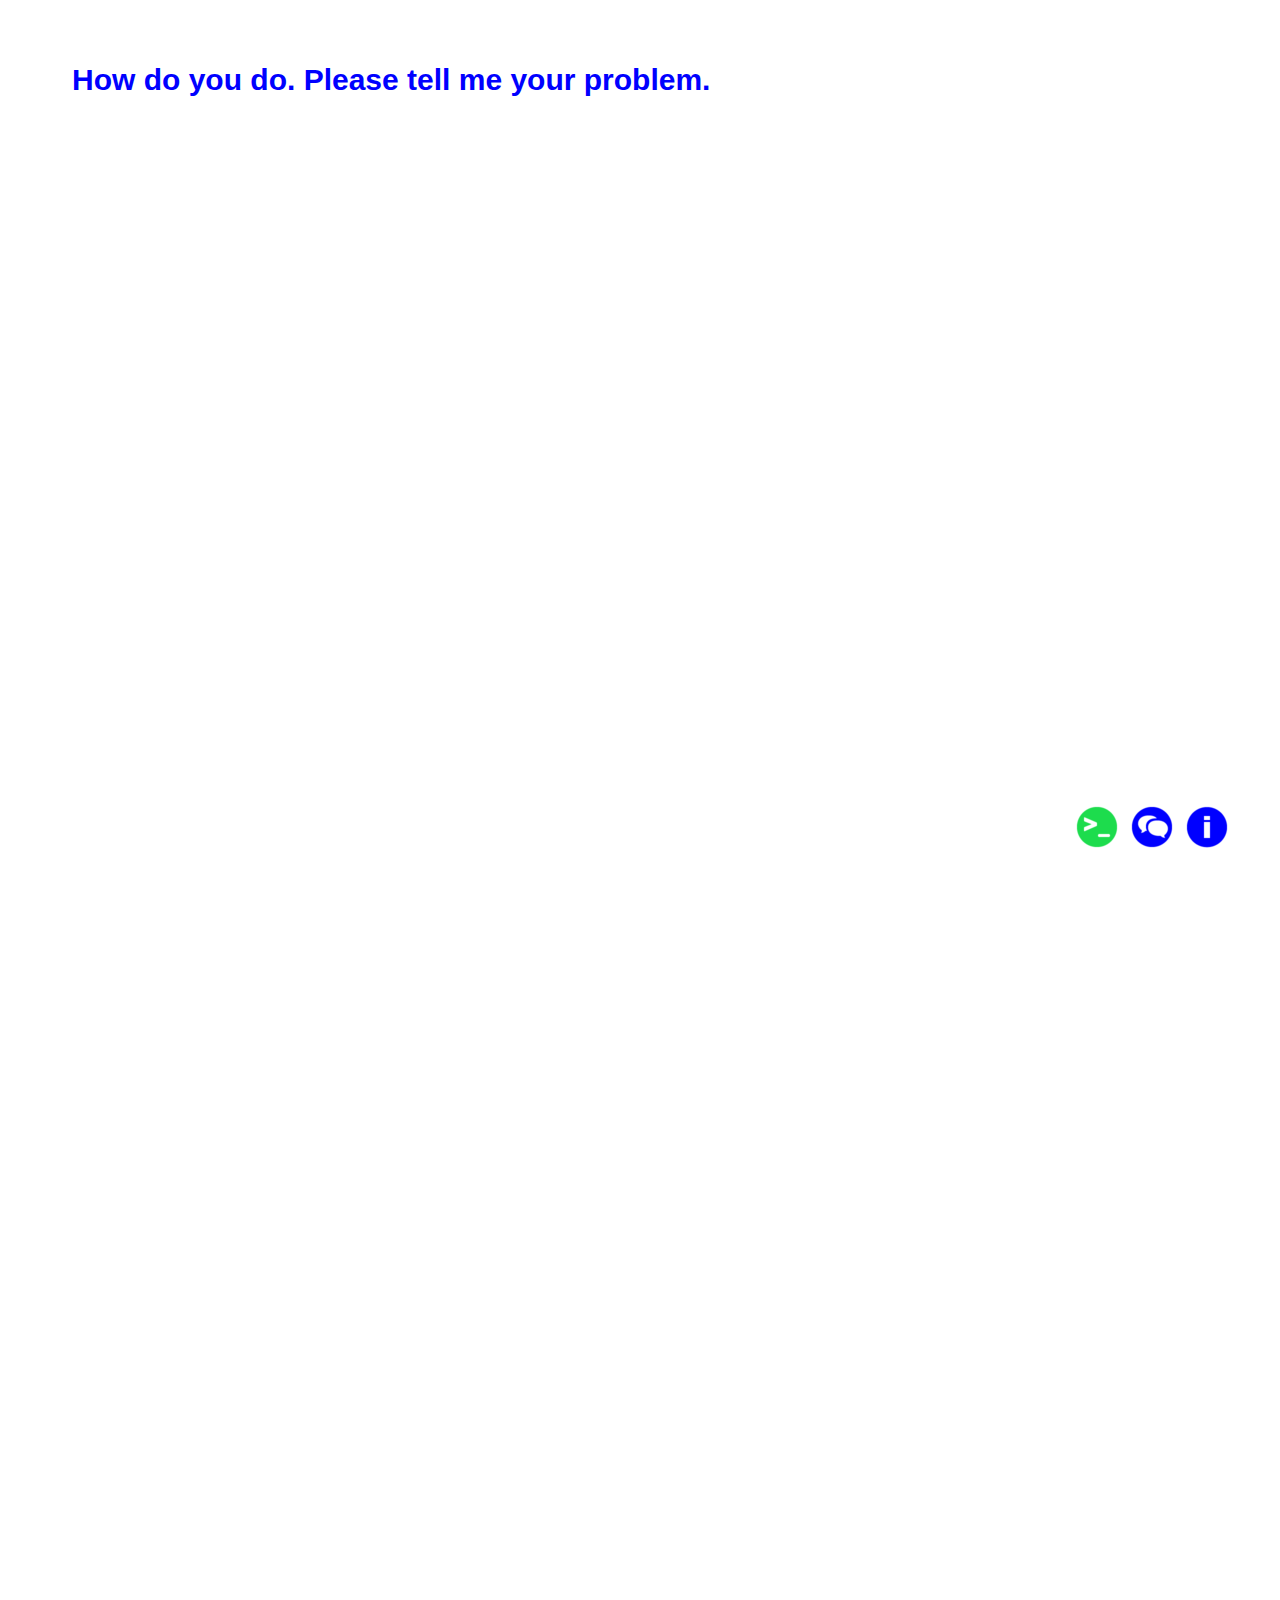
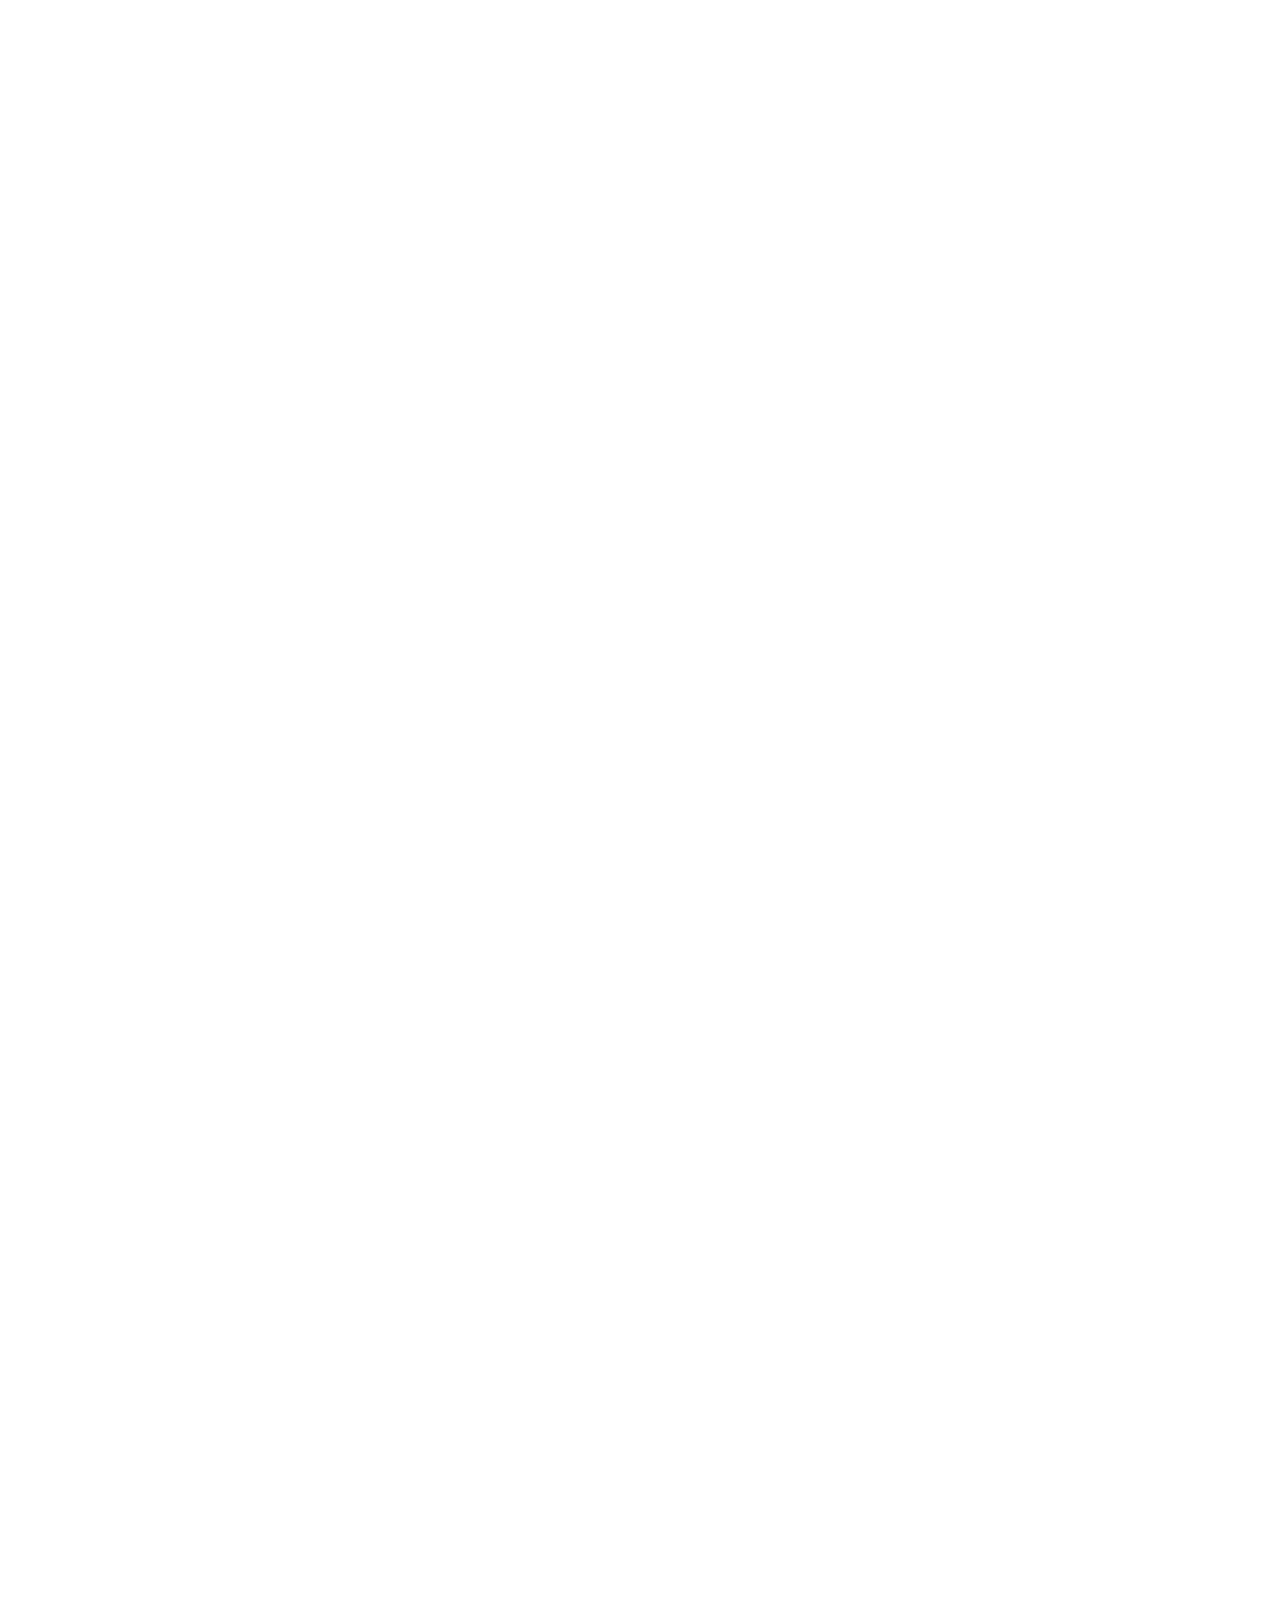
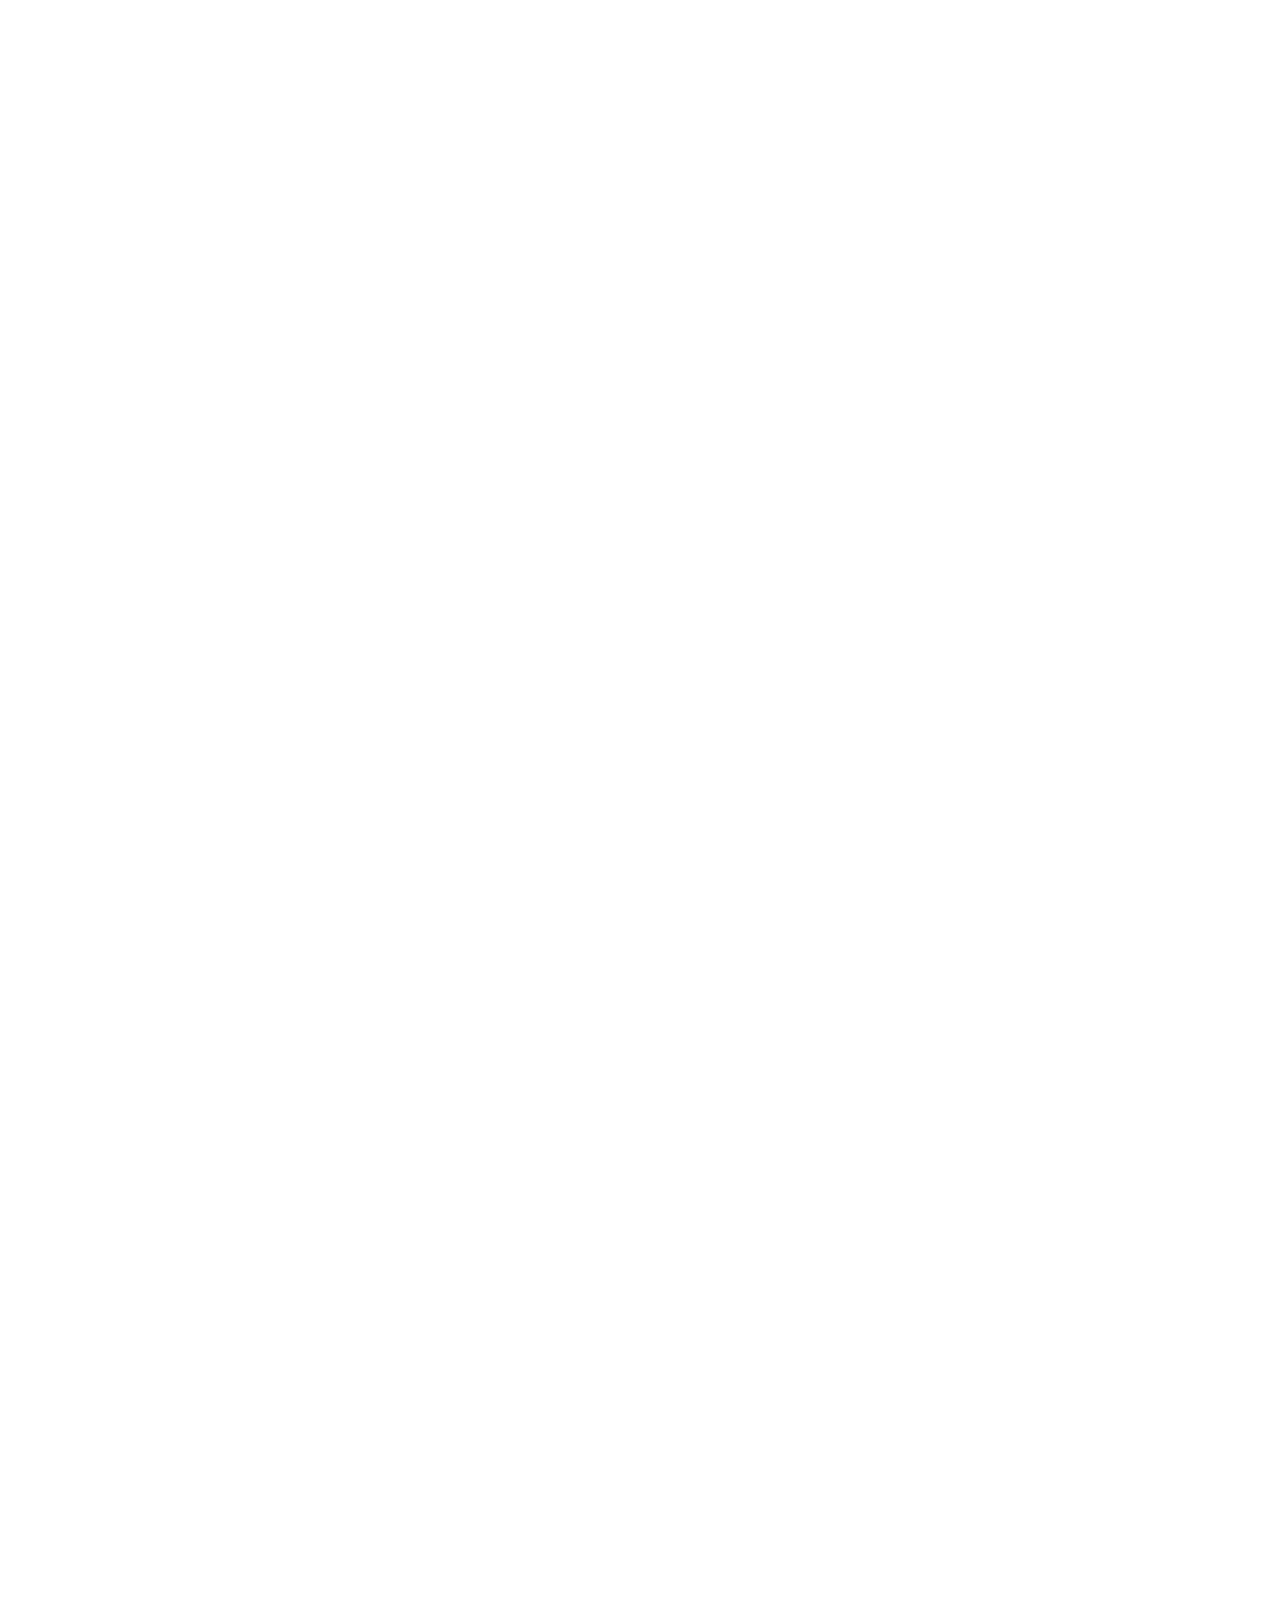
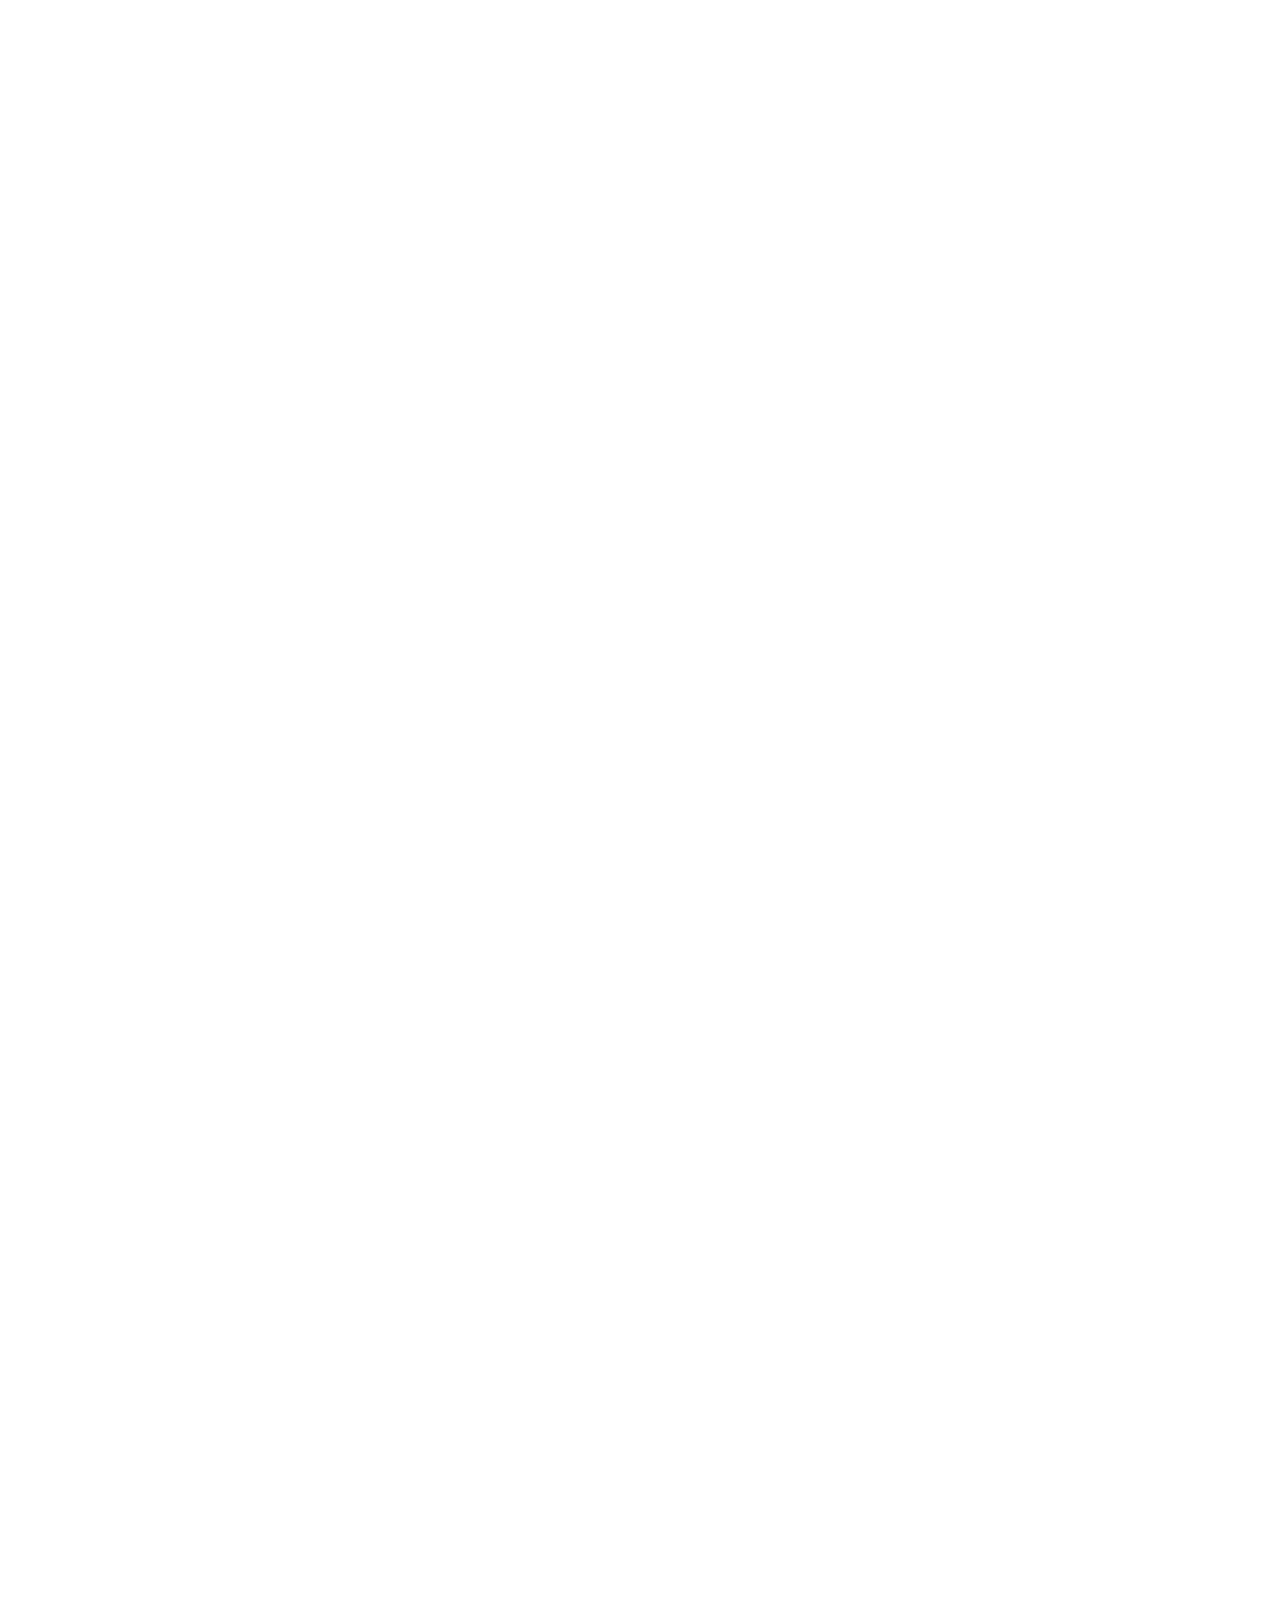
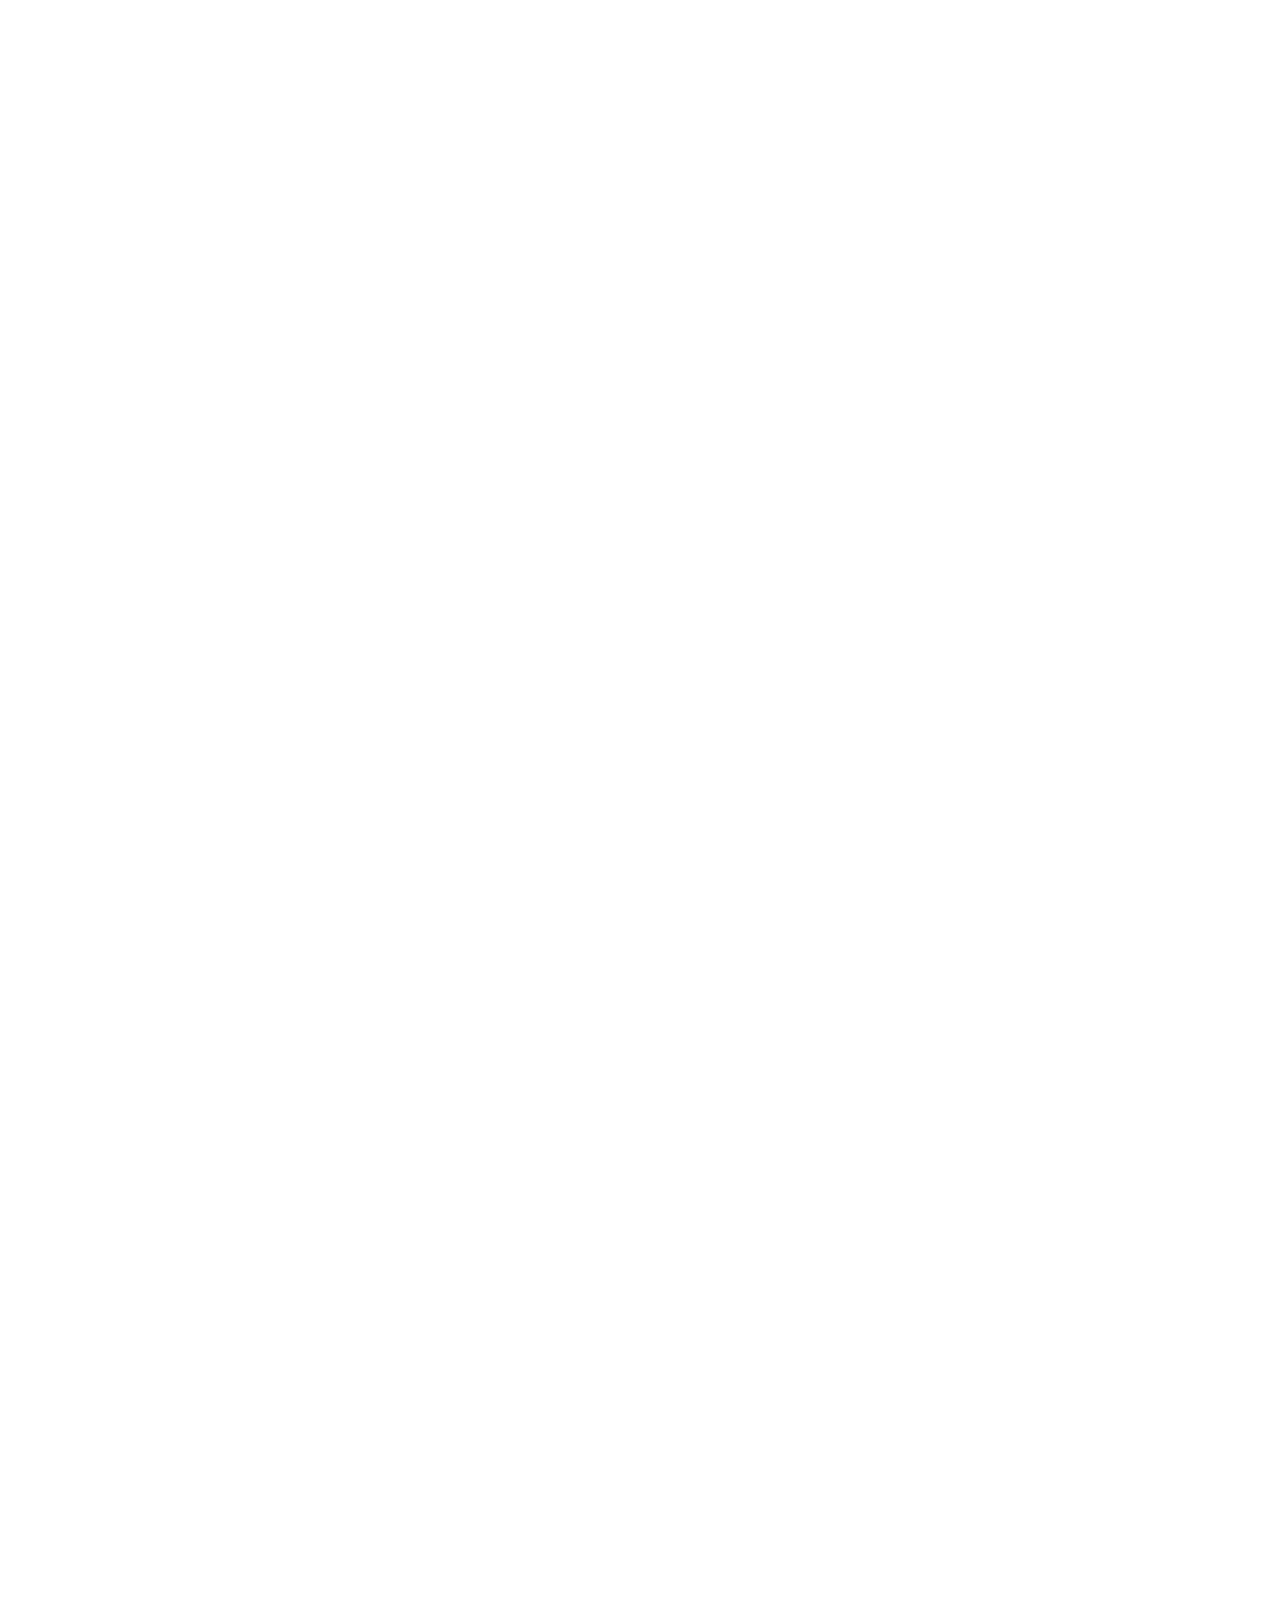
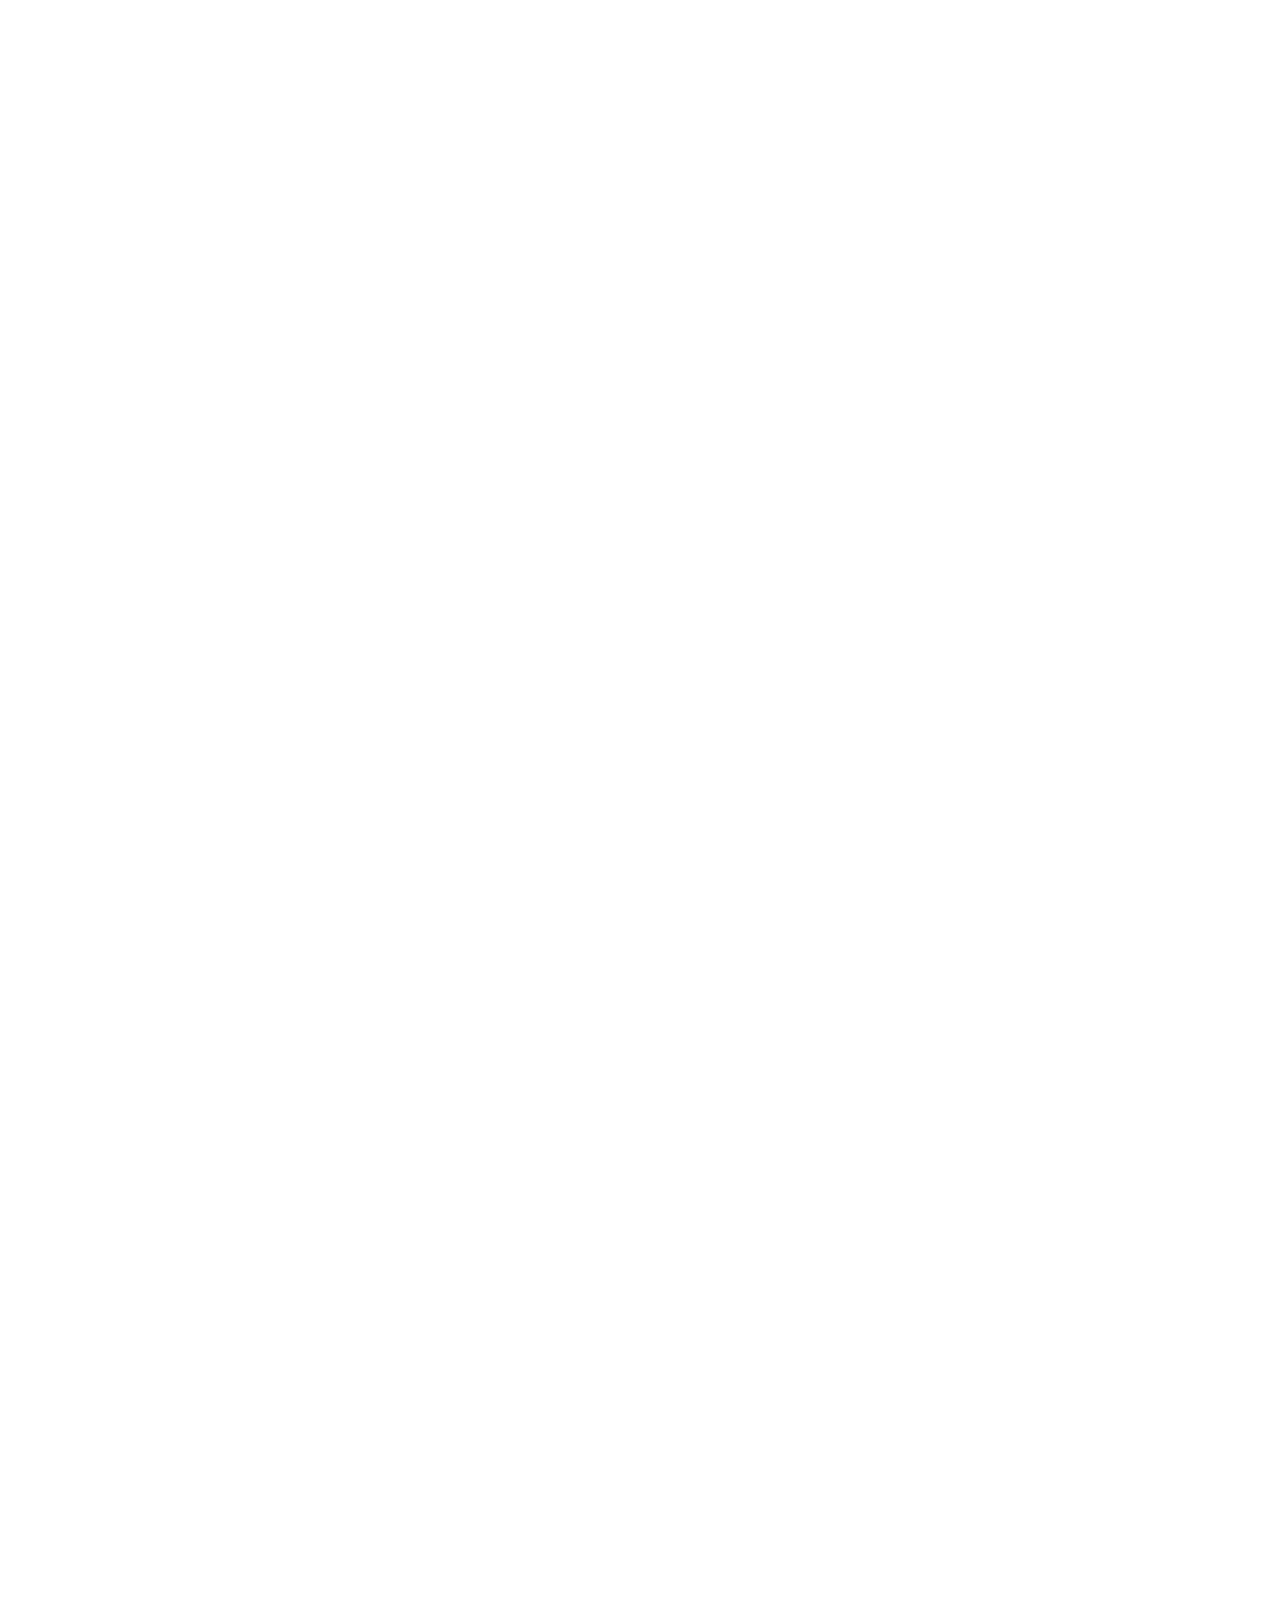
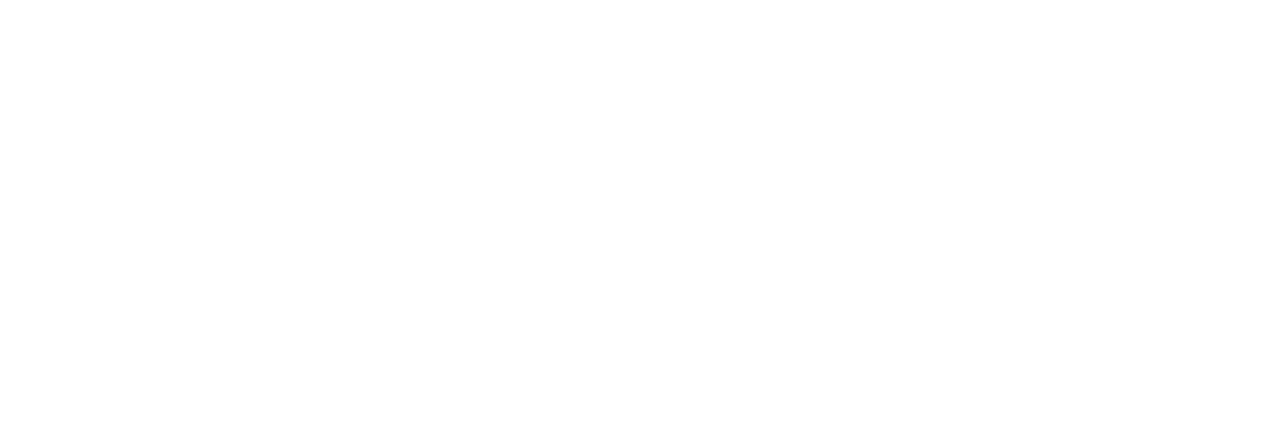
<file: index.html>
<!DOCTYPE html>
<html charset="utf-8" prefix="og: http://ogp.me/ns#" xmlns:og="http://ogp.me/ns#">
<HEAD>
	<TITLE>MONA by @SnorMagazine</TITLE>
    <meta http-equiv="Content-Type" content="text/html;charset=utf-8" >
    <meta name="description" content="Meet MONA, the design guru. She can help guide you through the most difficult problems a designer could face.">
	<meta property="og:type" content="website" />
	<meta property="og:title" content="MONA by @SnorMagazine" />
	<meta property="og:description" content="Meet MONA, A beacon of comfort and a savior for those difficult nights when you need creative counsel after 5 o’clock. Talk to her, grow with her, we hope you help yourself."/>
	<meta property="og:url" content="http://www.dearmona.com/index.html" />
	<meta property="og:locale" content="en_GB" />
	<meta property="og:image" content="http://www.dearmona.com/images/MONA_icn.jpg" />
	<meta property="og:image:width" content="400" />
	<meta property="og:image:height" content="400" />
	<meta property="og:image" content="http://www.dearmona.com/images/screen.jpg" />
	<meta property="og:image:type" content="image/jpeg" />
	<meta property="og:site_name" content="MONA" />
    <link rel="shortcut icon" href="http://www.dearmona.com/favicon.ico" />
    <link rel="icon" type="image/png" href="http://www.dearmona.com/favicon.png" />
    <LINK href="stylesheet.css" rel="stylesheet" type="text/css">
	<SCRIPT TYPE="text/javascript" SRC="scripts/termbot.min.js"></SCRIPT>
	<SCRIPT TYPE="text/javascript" SRC="scripts/elizadata.js"></SCRIPT>
	<SCRIPT SRC="//ajax.googleapis.com/ajax/libs/jquery/1.9.1/jquery.min.js"></SCRIPT>
    <SCRIPT TYPE="text/javascript" SRC="scripts/dolphin.js"></SCRIPT>
    <SCRIPT TYPE="text/javascript" SRC="scripts/jquery.tipsy.js"></SCRIPT>
	<script type="text/javascript" src="https://apis.google.com/js/plusone.js">
	  {parsetags: 'explicit'}
	</script>
</HEAD>
<BODY>	
<a id="ajaxInfo" class="ajax hoverTip" title="About MONA" href="ajax/about.html"><div class="monaInfo"></div></a>
<a id="listen" class="hoverTip" title="What peole say to MONA" href="listen.html"><div class="monaCnvrs"></div></a>
<a id="terminal" class="hoverTip" title="Talk to MONA" href="/"><div class="monaTermCur"></div></a>
<p id="height" class="show" style=" position:fixed; left:10px; top:10px; z-index:100;font-size:10px; display:block;"></p>
<p id="qheight" class="show" style="position:fixed; left:40px; top:10px; z-index:100; font-size:10px; color:red;"></p>
<p id="bheight" class="show" style="position:fixed; left:70px; top:10px; z-index:100; font-size:10px; color:red;"></p>
<input id="mobileInput" class="closed" type="text" autocapitalize="off"></input>
	<div id="infobox"></div>
<DIV ID="mona"></DIV>
</BODY>
</HTML>
</file>
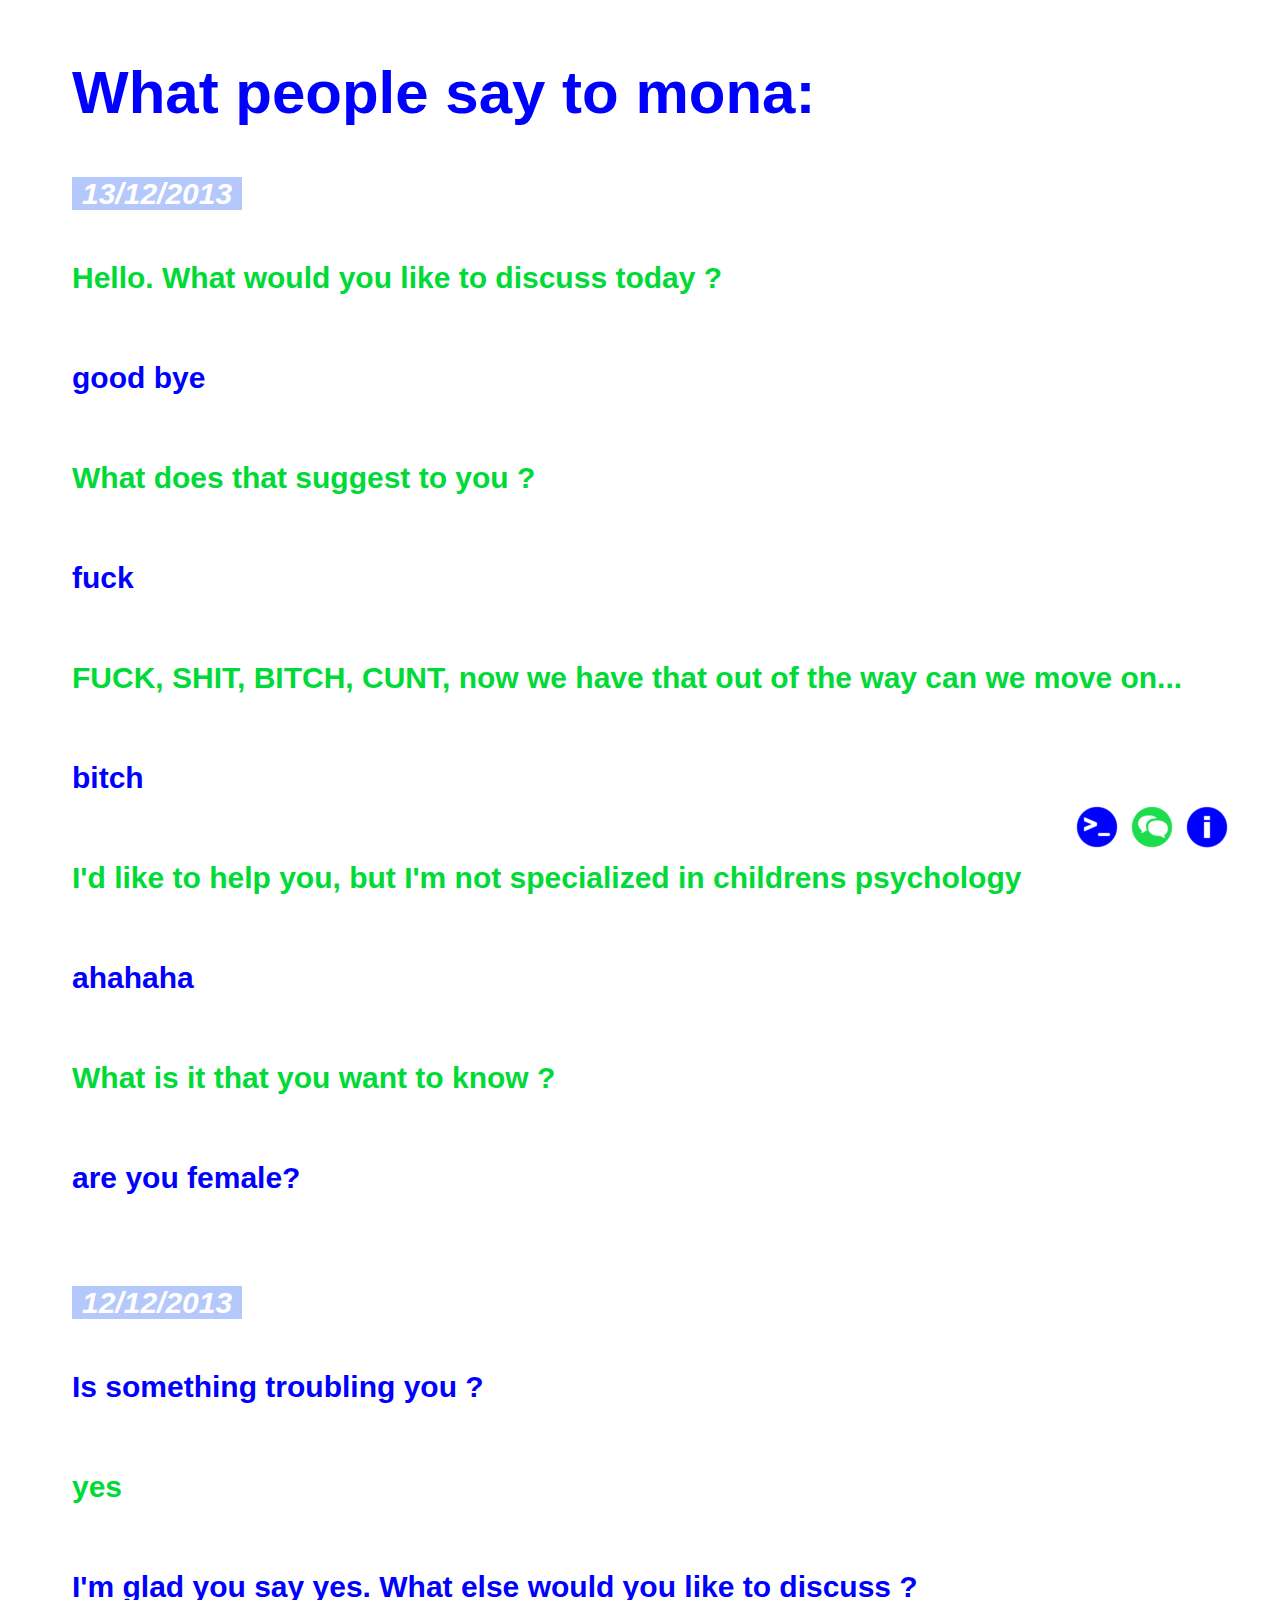
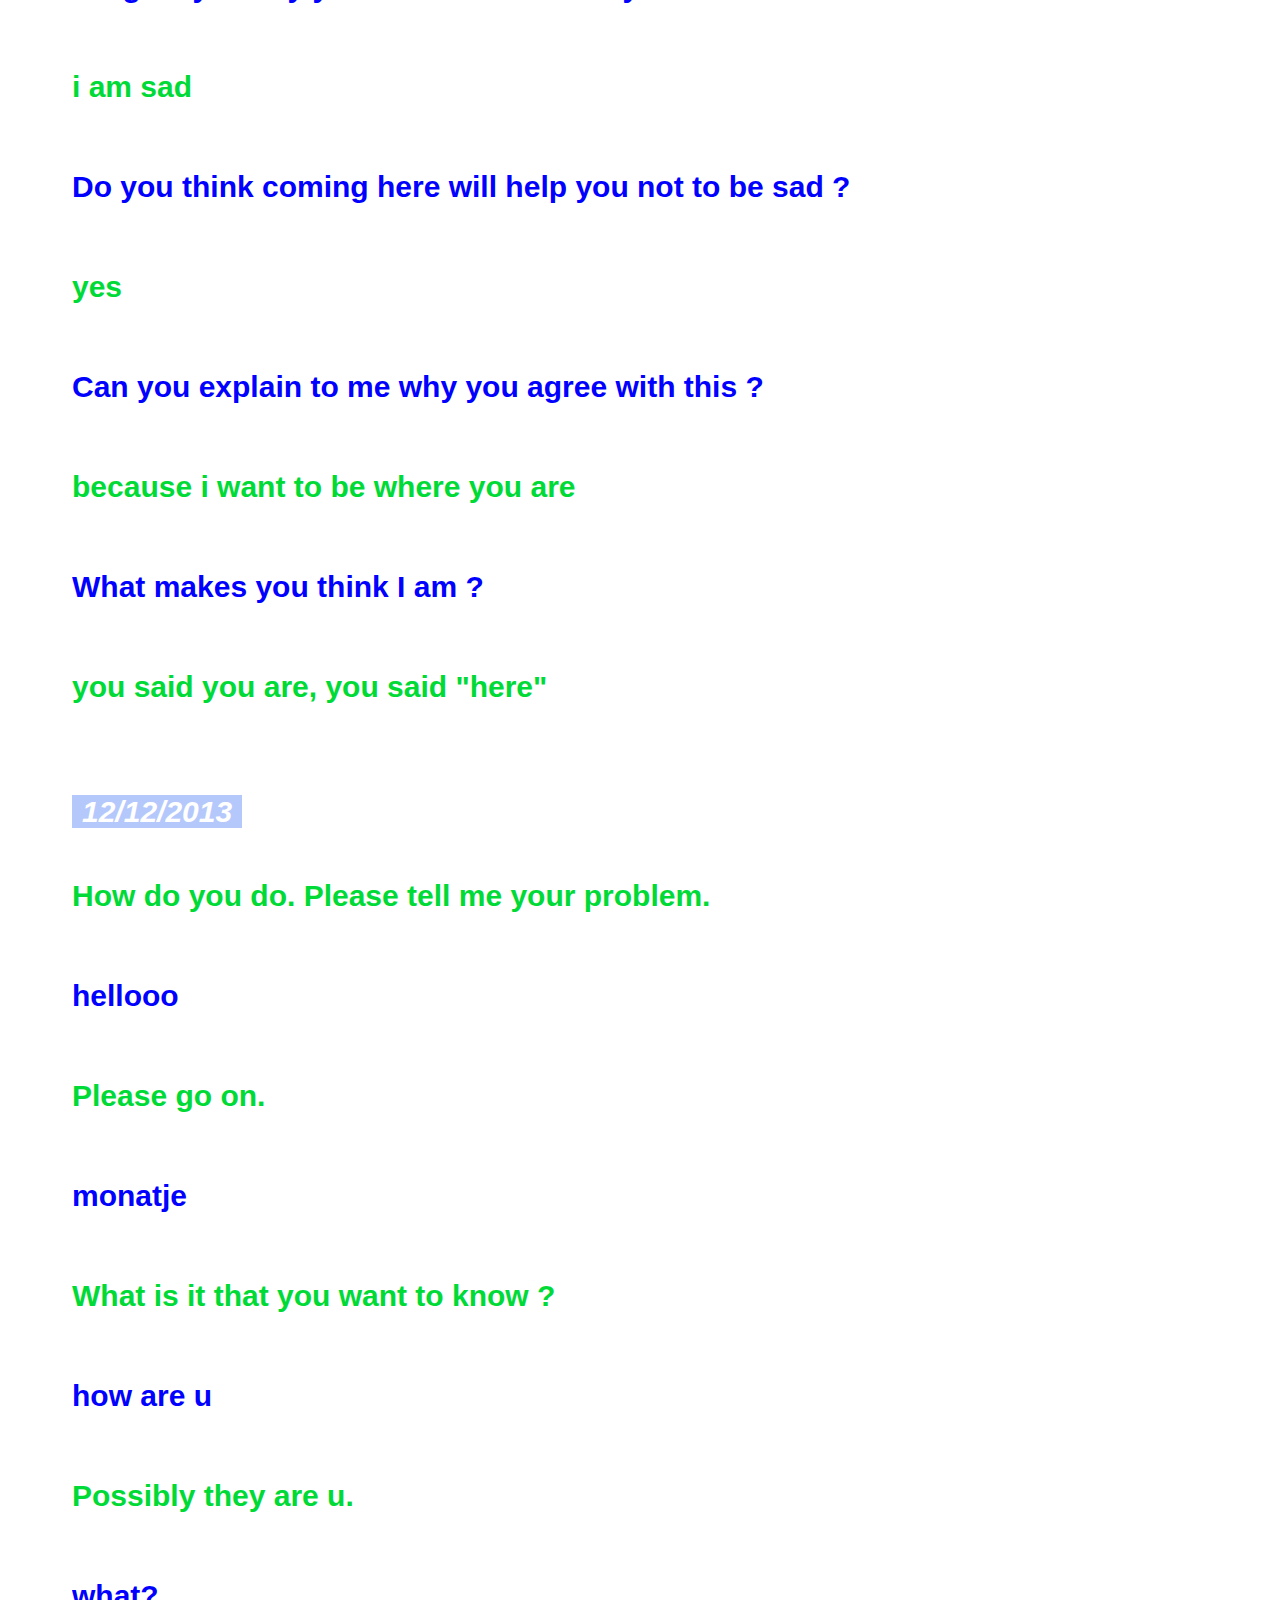
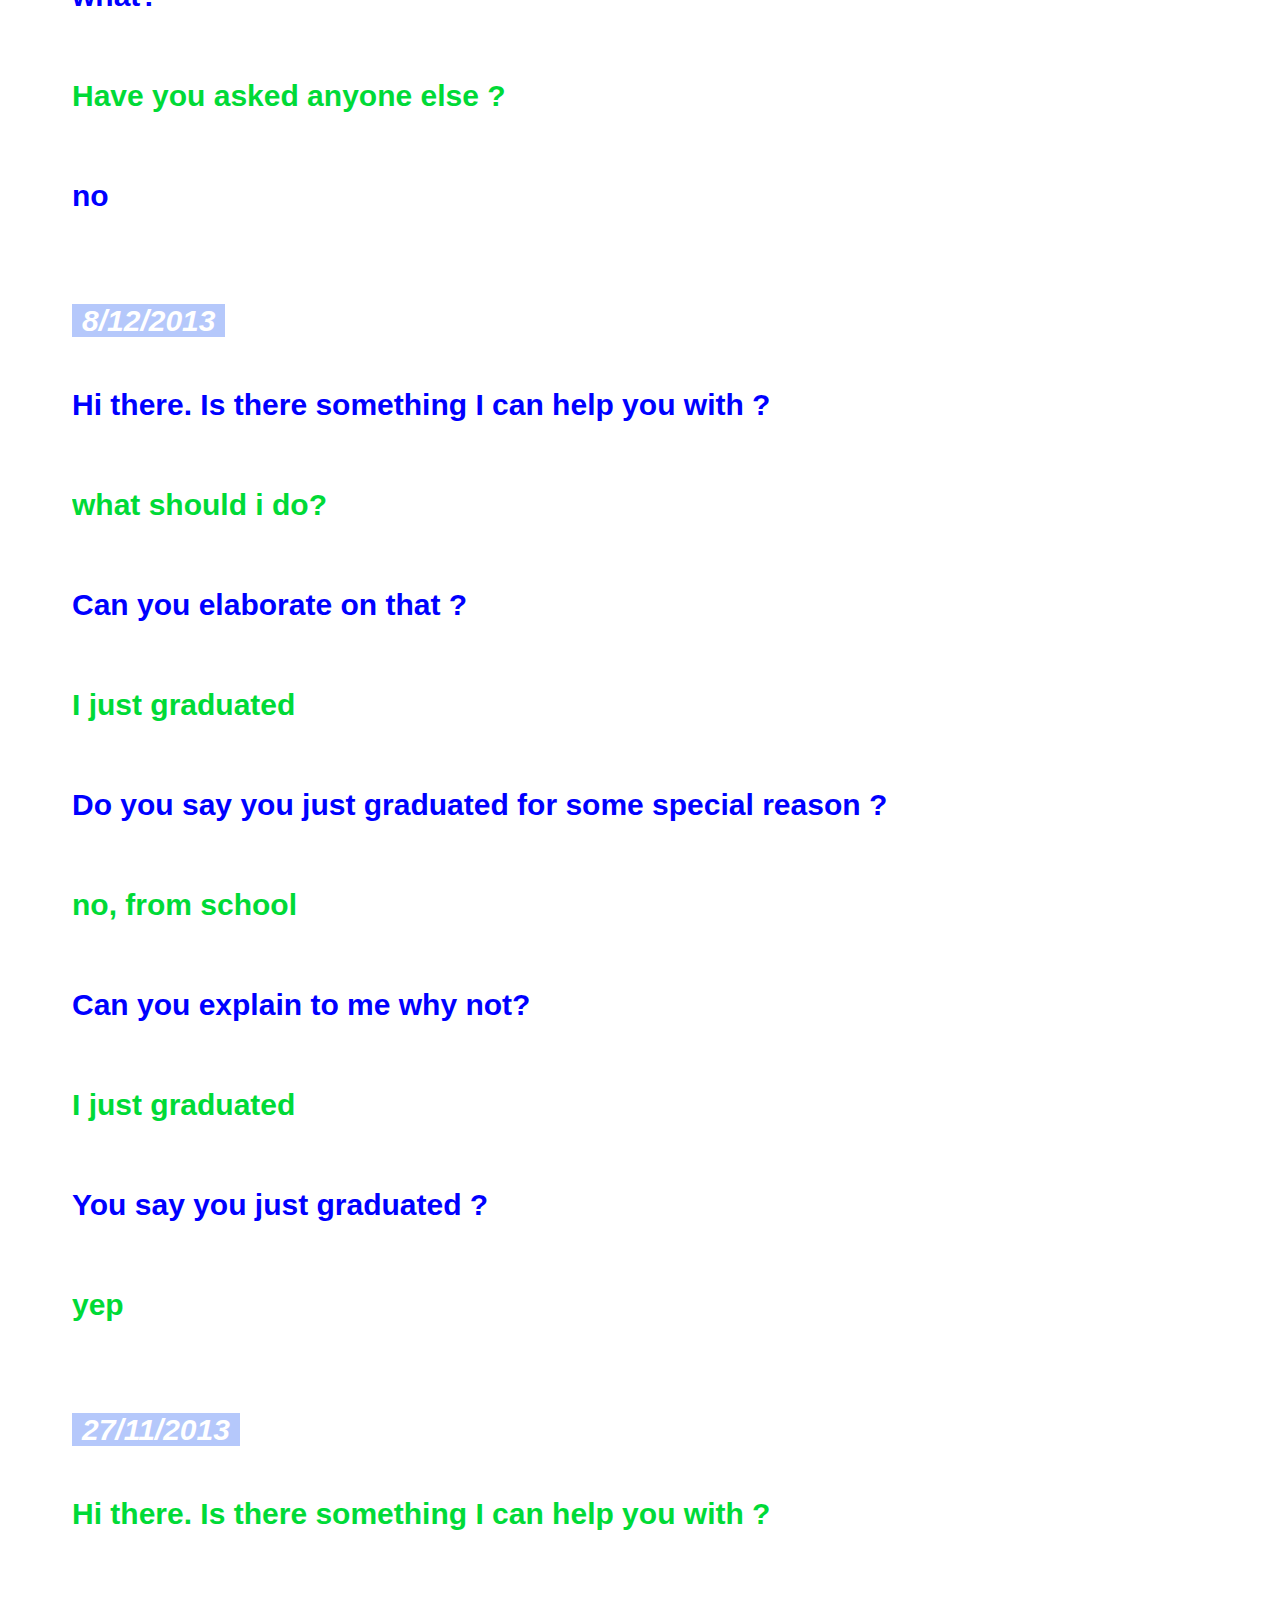
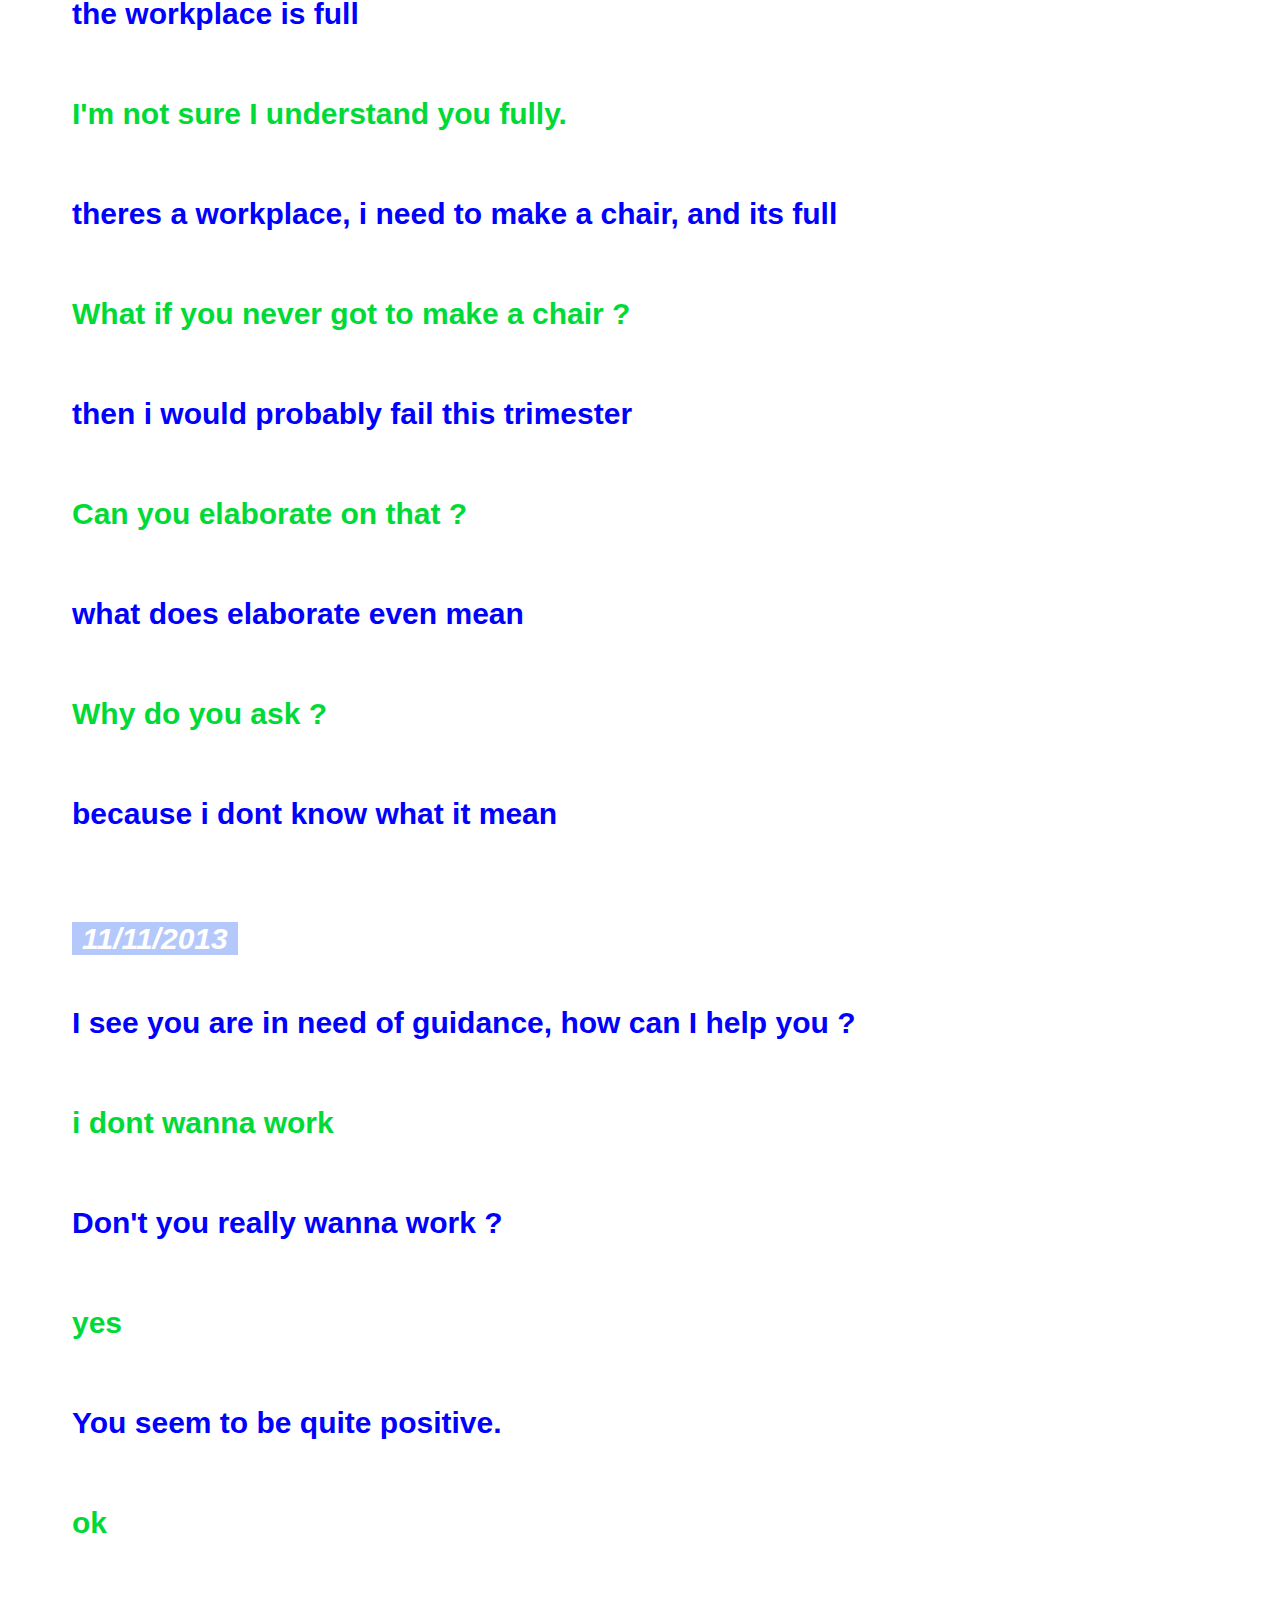
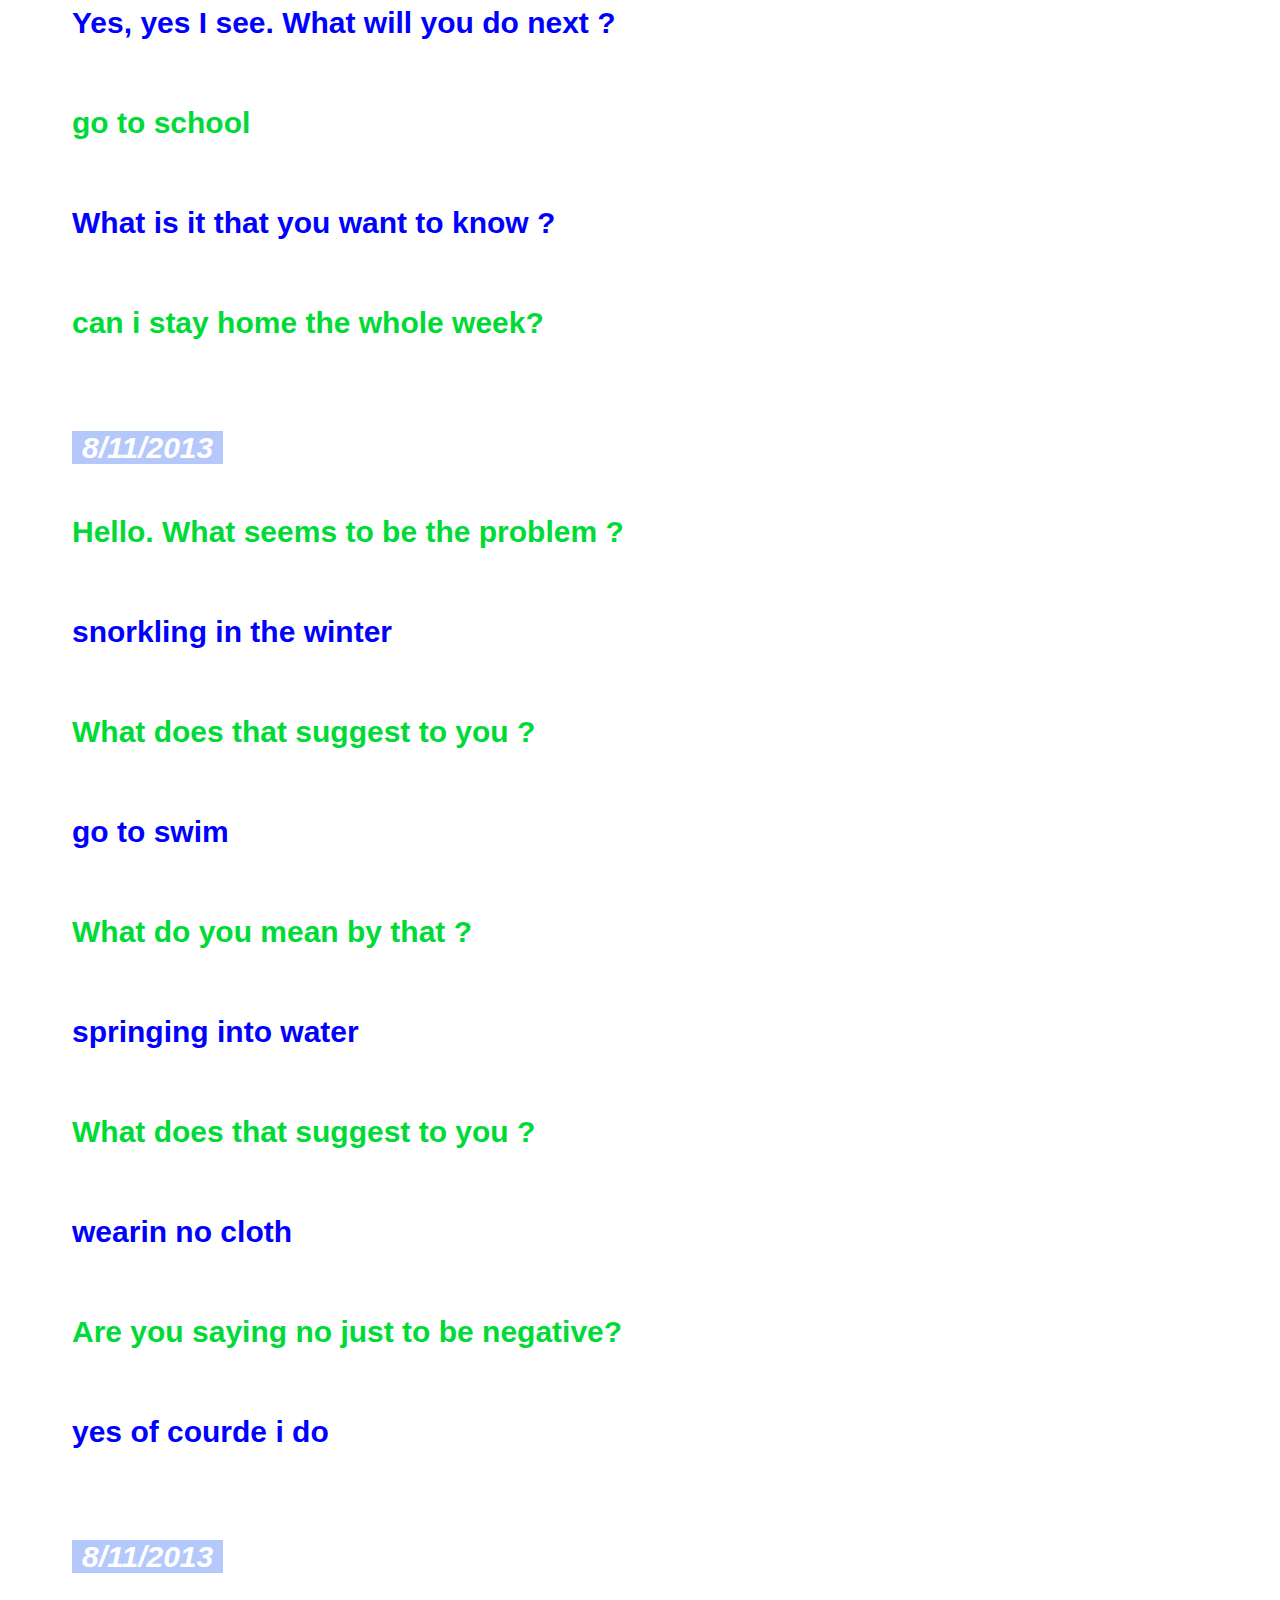
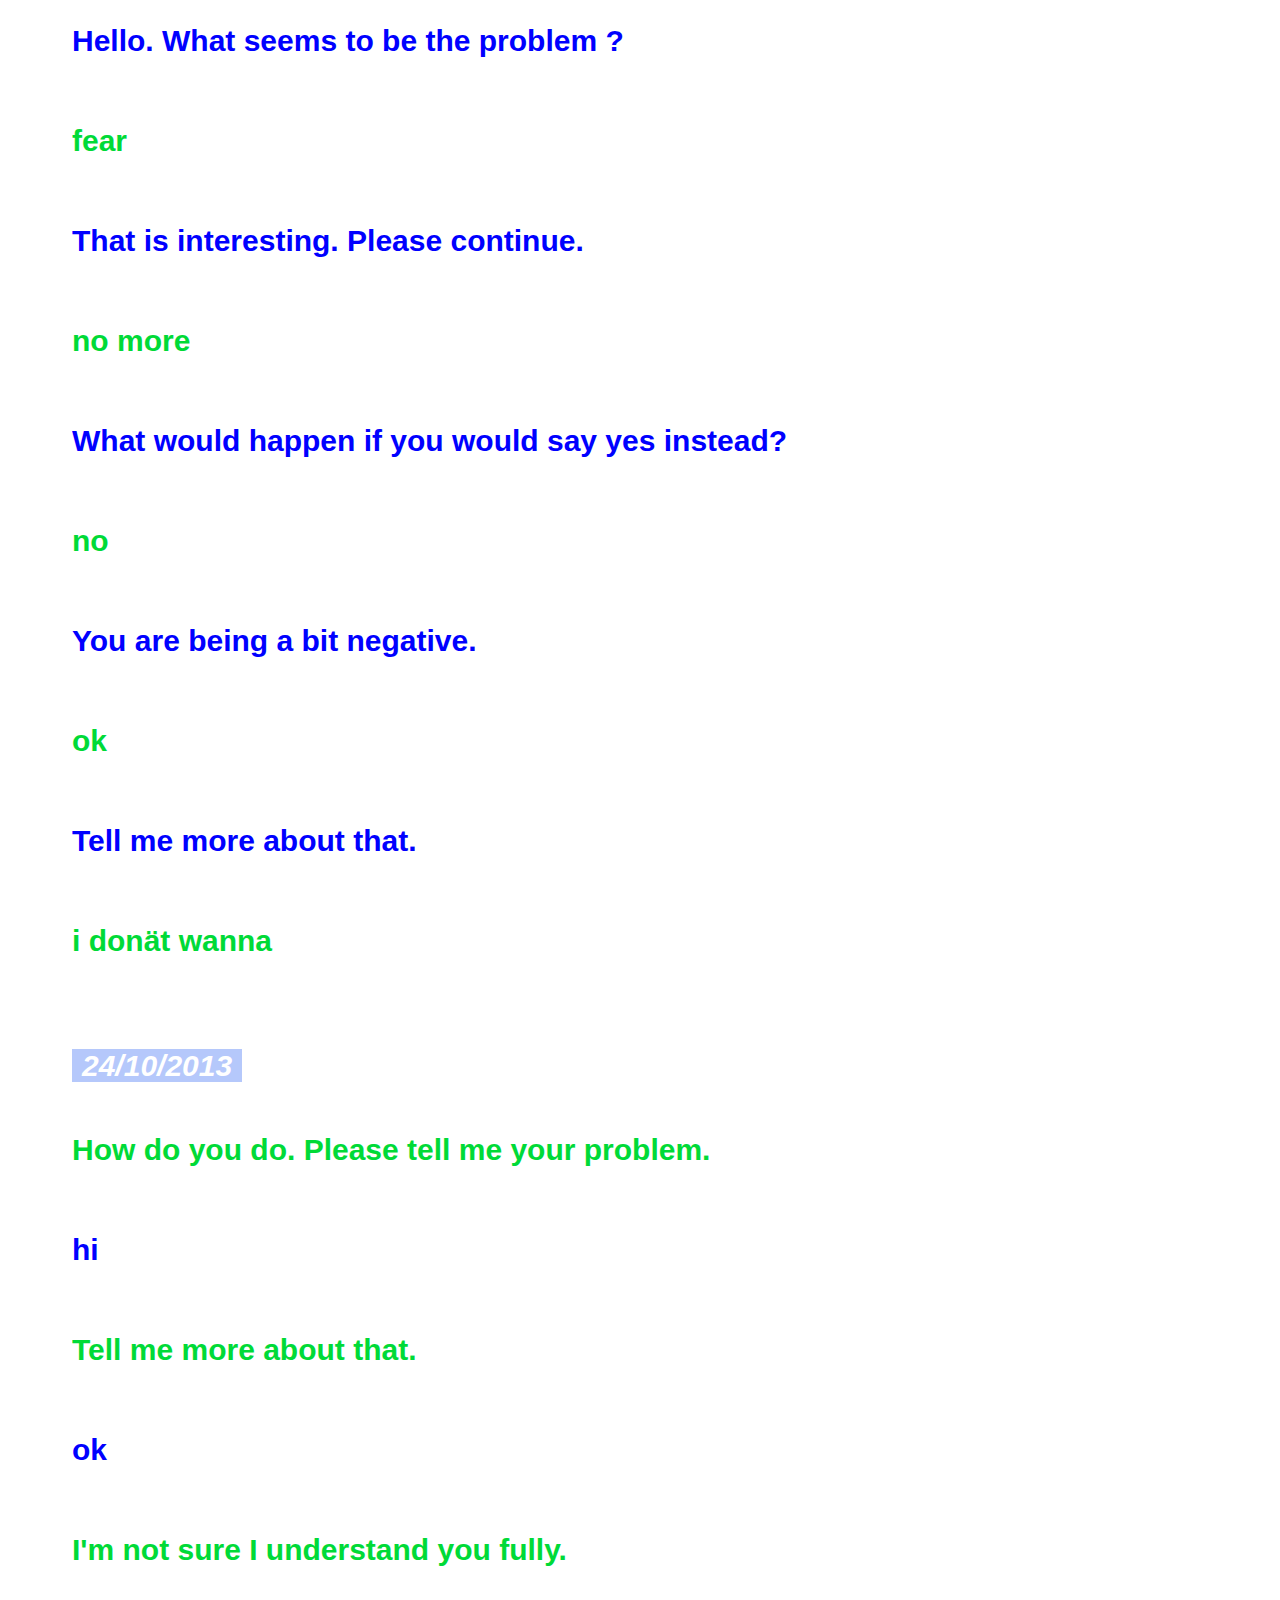
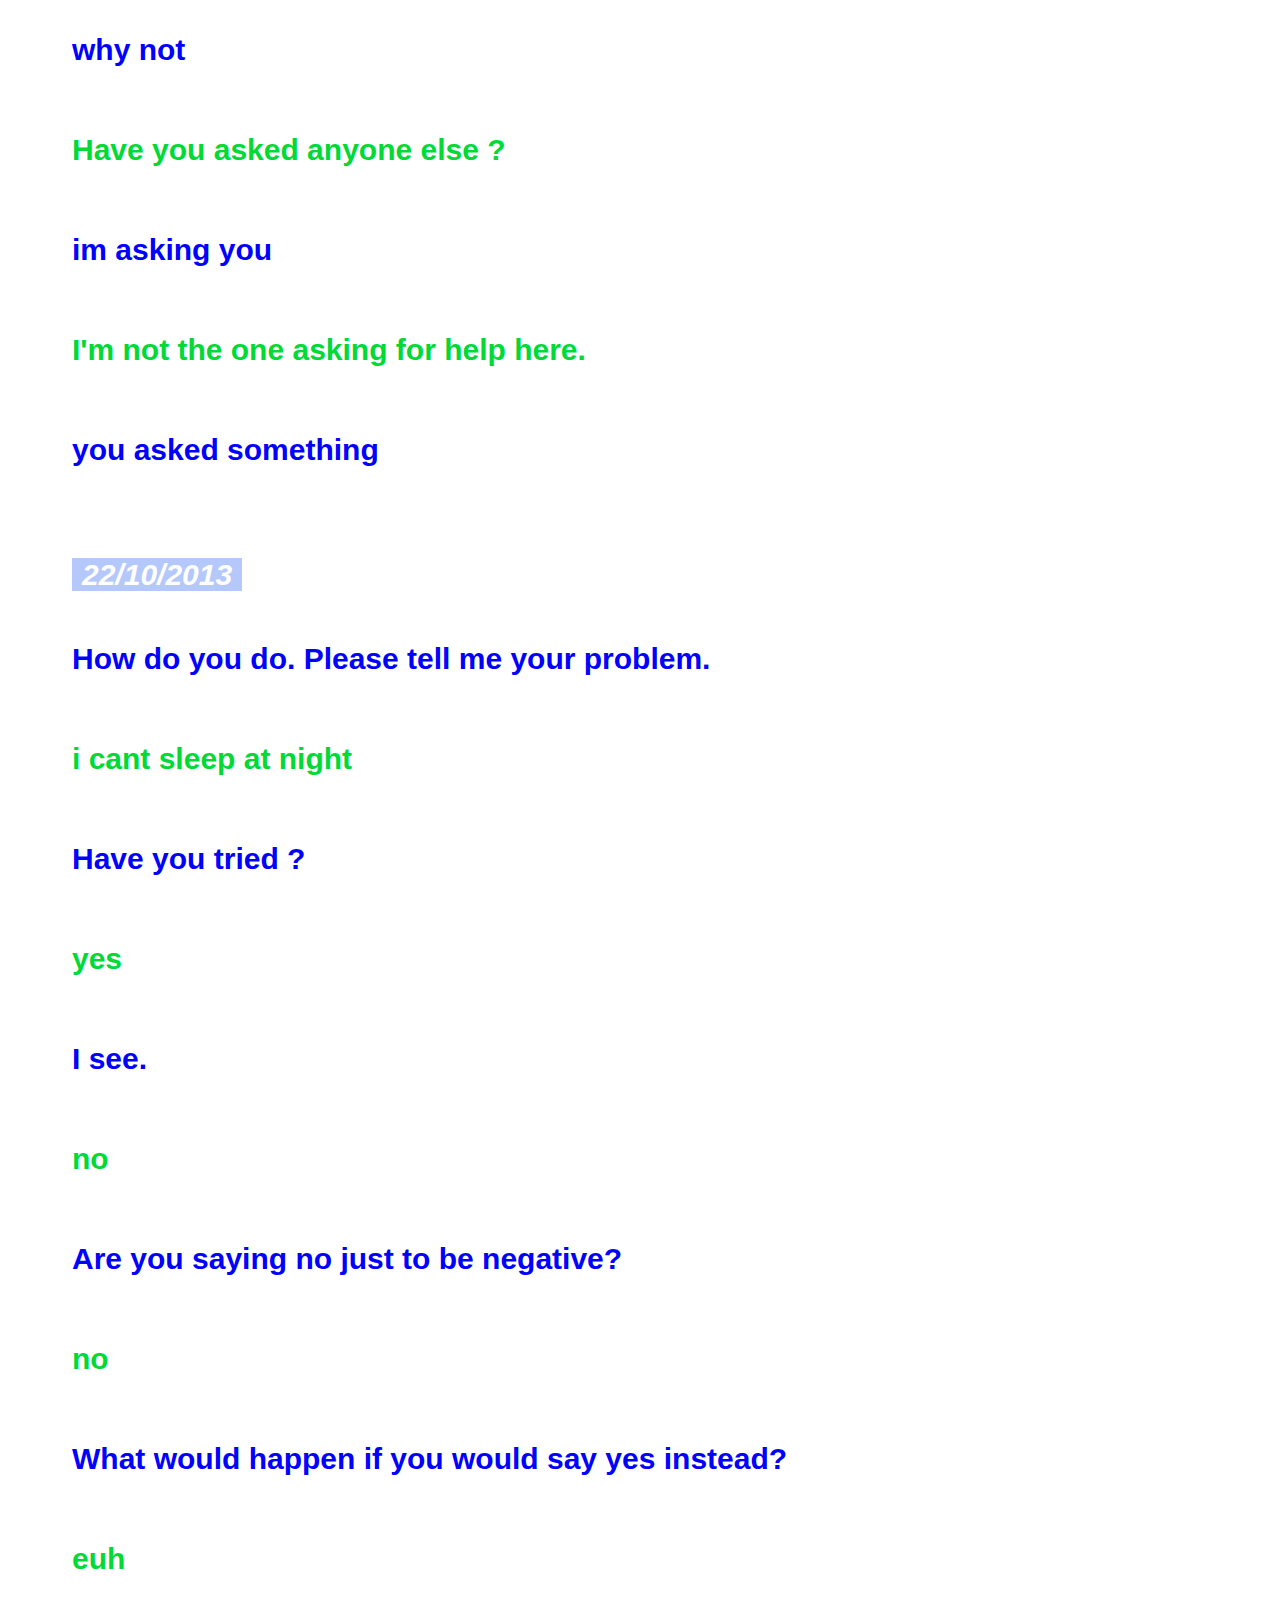
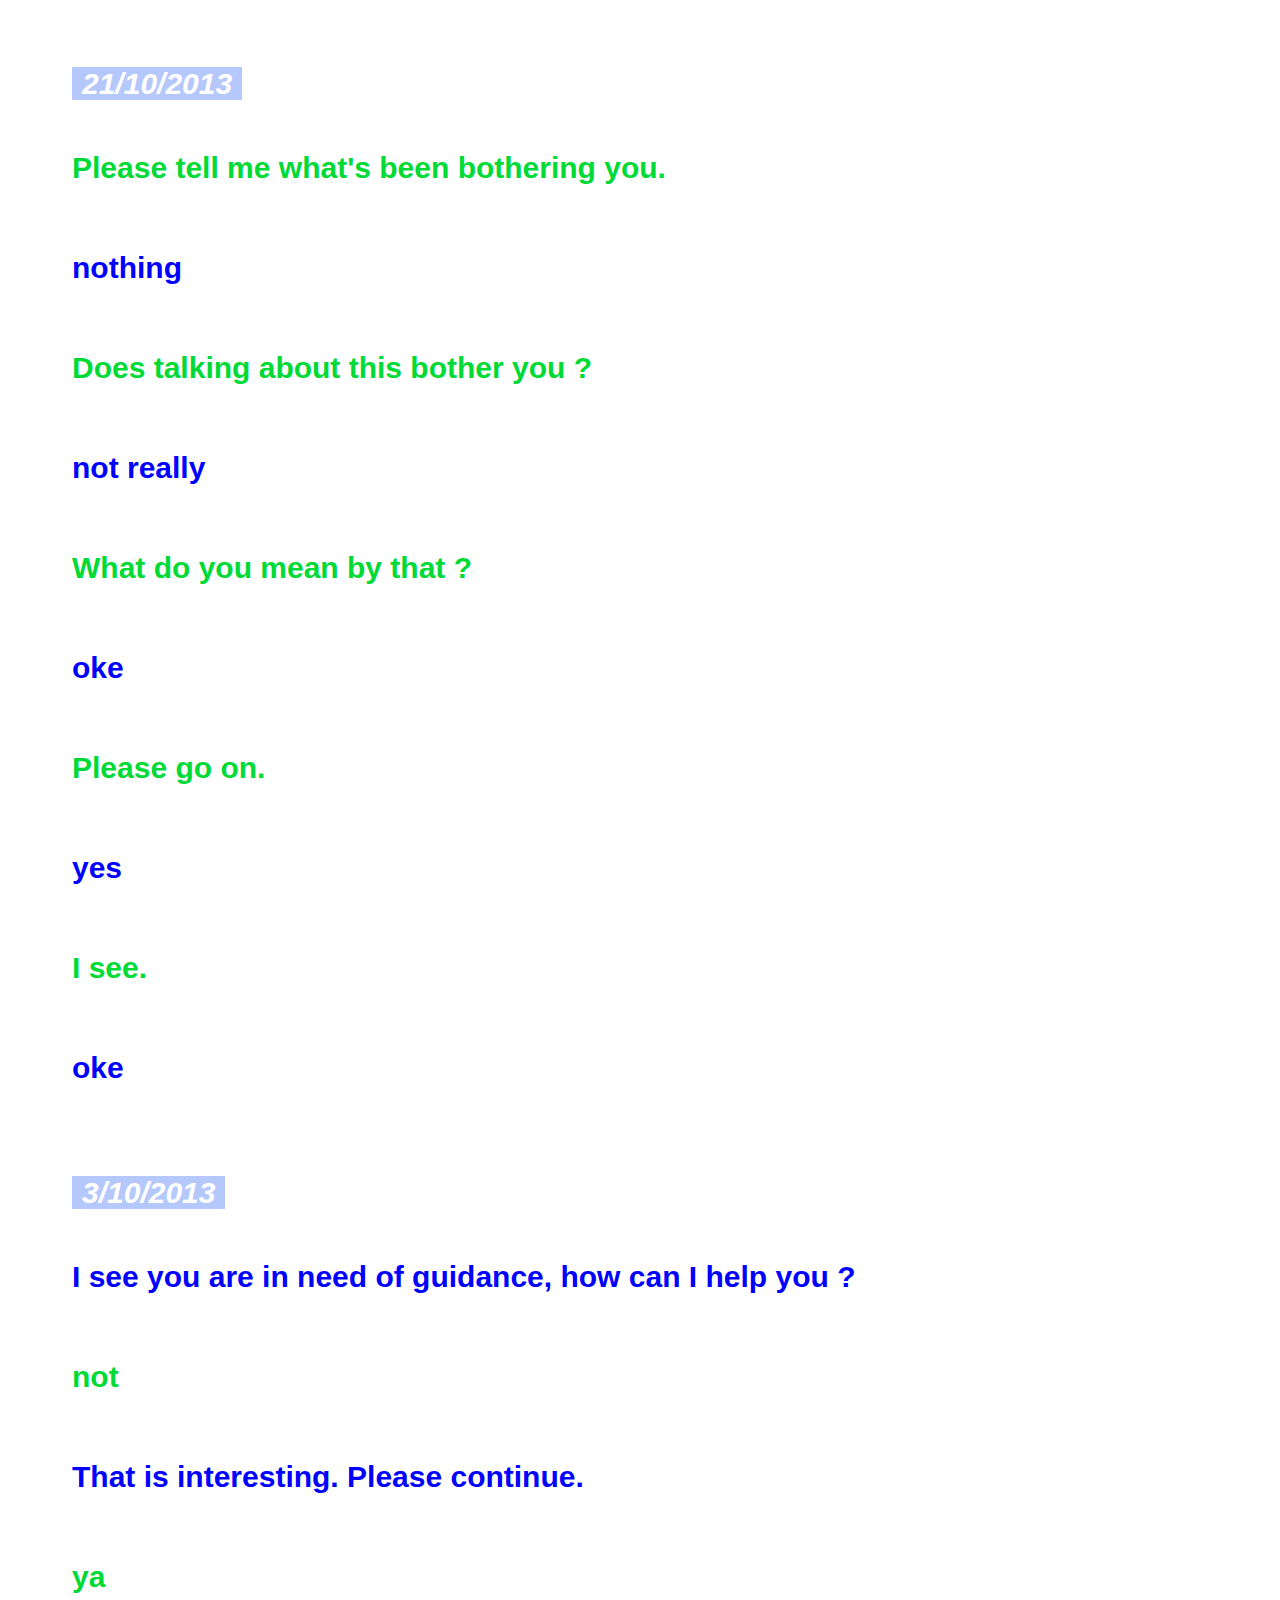
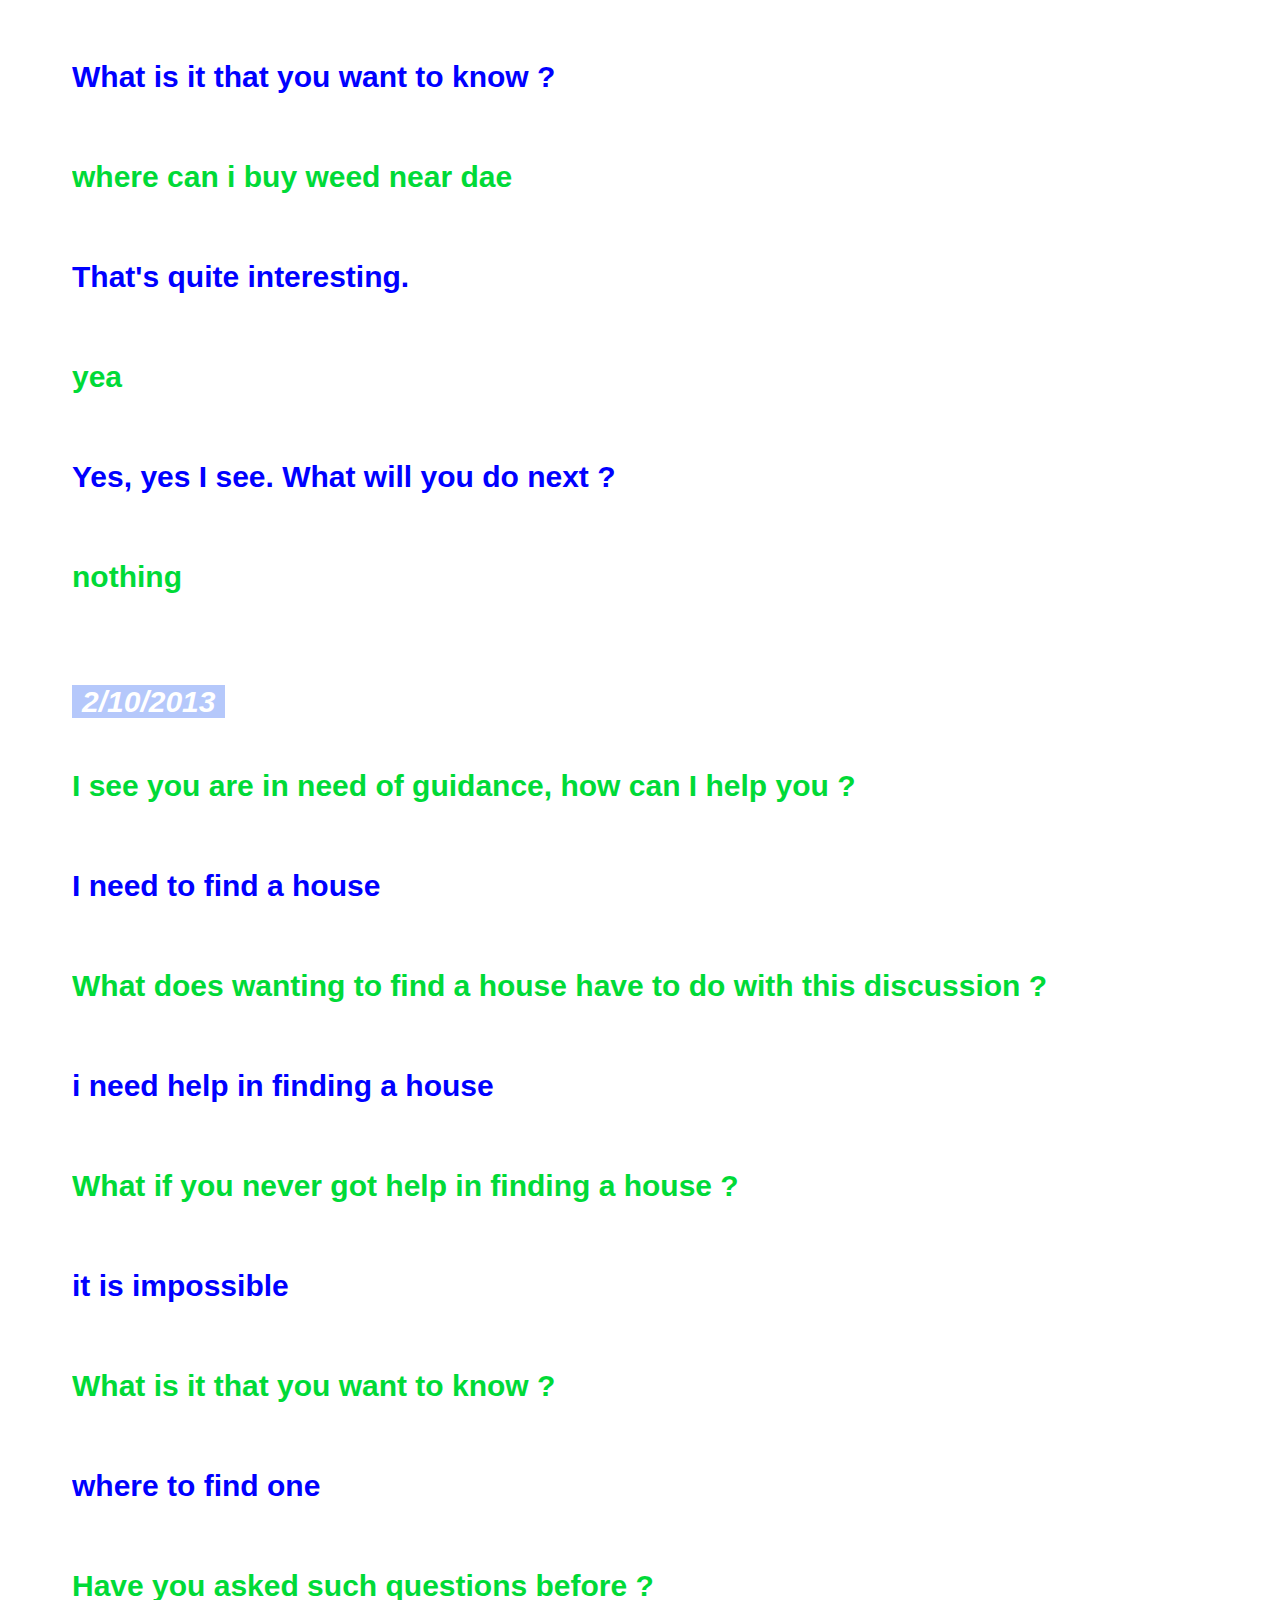
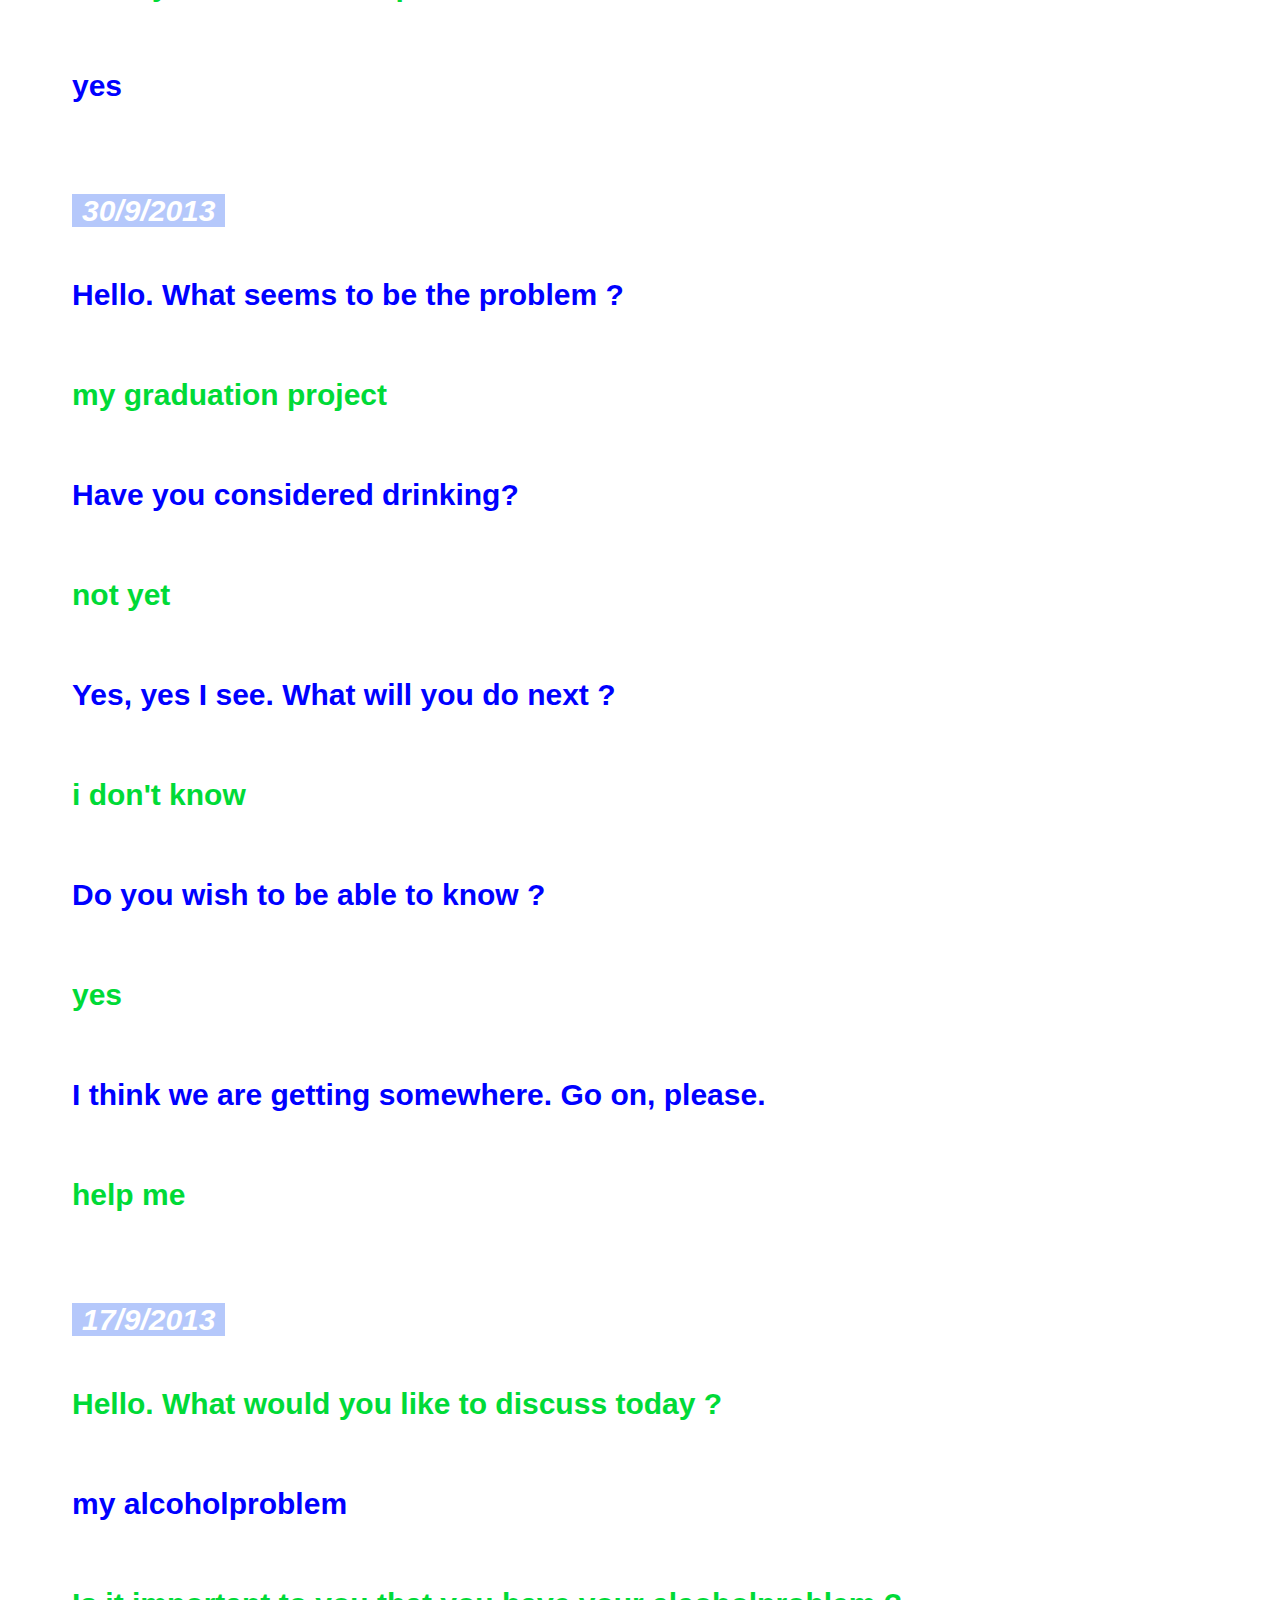
<file: listen.html>
<!DOCTYPE html>
<html prefix="og: http://ogp.me/ns#" xmlns:og="http://ogp.me/ns#">
<HEAD>
	<meta charset="utf-8">  
	<TITLE>MONA - LISTEN by @SnorMagazine</TITLE>
    <meta name="description" content="Meet MONA, the design guru. Listen to conversations with her disciples.">
	<meta property="og:type" content="website" />
	<meta property="og:title" content="Conversations with MONA by @SnorMagazine" />
	<meta property="og:description" content="Meet MONA, the design guru. Listen to conversations with her disciples."/>	
	<meta property="og:image" content="http://www.dearmona.com/images/MONA_icn.jpg" />
	<meta property="og:image" content="http://www.dearmona.com/images/screen.jpg" />
	<meta property="og:image:type" content="image/jpeg" />
	<meta property="og:image" content="http://www.dearmona.com/images/MONA_icn.jpg" />
	<meta property="og:image:width" content="400" />
	<meta property="og:image:height" content="400" />
	<meta property="og:image" content="http://www.dearmona.com/images/screen.jpg" />
	<meta property="og:locale" content="en_GB" />
	<meta property="og:site_name" content="MONA" />
    <link rel="shortcut icon" href="http://www.dearmona.com/favicon.ico" />
    <link rel="icon" type="image/png" href="http://www.dearmona.com/favicon.png" />
    <LINK href="stylesheet.css" rel="stylesheet" type="text/css">
	<SCRIPT TYPE="text/javascript" SRC="//ajax.googleapis.com/ajax/libs/jquery/1.9.1/jquery.min.js"></SCRIPT>
	<SCRIPT TYPE="text/javascript" SRC="scripts/walrus.js"></SCRIPT>
	<SCRIPT TYPE="text/javascript" SRC="scripts/jquery.tmpl.min.js"></SCRIPT>
    <SCRIPT TYPE="text/javascript" SRC="scripts/jquery.tipsy.js"></SCRIPT>
	<script type="text/javascript" src="https://apis.google.com/js/plusone.js">
	  {parsetags: 'explicit'}
	</script>
</HEAD>
<BODY>
<a id="ajaxInfo" class="ajax hoverTip" title="About MONA" href="ajax/about.html"><div class="monaInfo"></div></a>
<a id="listen" class="hoverTip" title="What peole say to MONA" href="listen.html"><div class="monaCnvrsCur"></div></a>
<a id="terminal" class="hoverTip" title="Talk to MONA" href="/"><div class="monaTerm"></div></a>
<div id="infobox"></div>
<DIV ID="mona">
	<section class="content">
		<h1 style="color:blue; margin-top:20px;">What people say to mona:</h1>
	<script id="monaData" type="text/x-jquery-tmpl">
	<li class = "date"><span class="time">${date}</span></li>
	<li class= "term">
	${comment}
	</li>
	</script>
	<ul id="monaList"></ul>
</section>
</DIV>
</BODY>
</HTML>
</file>
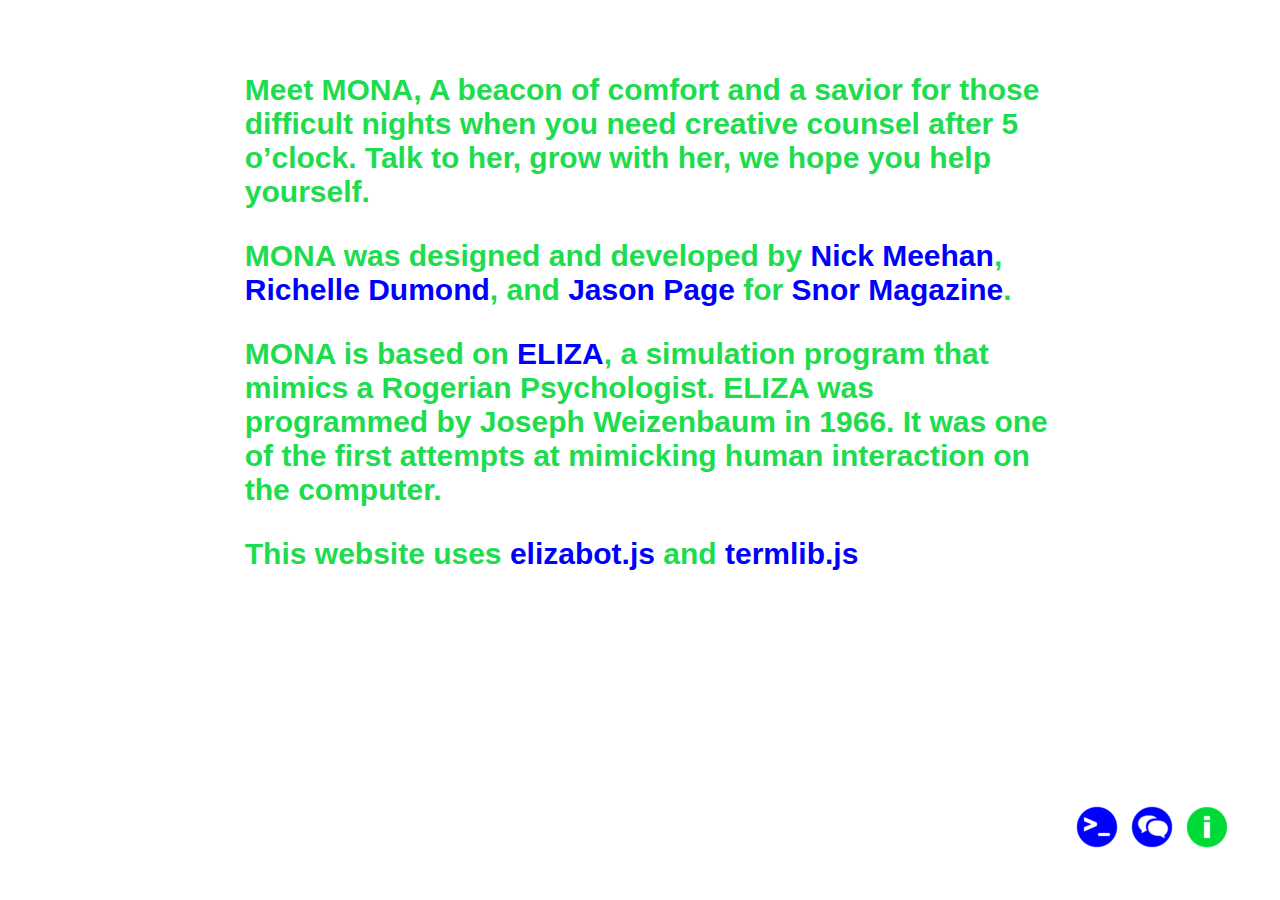
<file: ajax/about.html>
<!DOCTYPE html>
<html prefix="og: http://ogp.me/ns#" xmlns:og="http://ogp.me/ns#">
<HEAD>
	<meta charset="utf-8">  
	<TITLE>MONA - ABOUT by @SnorMagazine</TITLE>
    <meta name="description" content="About MONA and her makers. Nick Meehan, Richelle Dumond and Jason Page.">
	<meta property="og:type" content="website" />
	<meta property="og:title" content="About MONA by @SnorMagazine" />
	<meta property="og:description" content="About MONA and her makers."/>	
	<meta property="og:image" content="http://www.dearmona.com/images/MONA_icn.jpg" />
	<meta property="og:image:width" content="400" />
	<meta property="og:image:height" content="400" />
	<meta property="og:image" content="http://www.dearmona.com/images/screen.jpg" />
	<meta property="og:image:type" content="image/jpeg" />
	<meta property="og:url" content="http://www.dearmona.com/ajax/about.html" />
	<meta property="og:locale" content="en_GB" />
	<meta property="og:site_name" content="MONA" />
    <link rel="shortcut icon" href="http://www.dearmona.com/favicon.ico" />
    <link rel="icon" type="image/png" href="http://www.dearmona.com/favicon.png" />
    <LINK href="../stylesheet.css" rel="stylesheet" type="text/css">
</HEAD>
<BODY>
<a id="ajaxInfo" class="ajax hoverTip" title="About MONA" href="/ajax/about.html"><div class="monaInfoCur"></div></a>
<a id="listen" class="hoverTip" title="What peole say to MONA" href="/listen.html"><div class="monaCnvrs"></div></a>
<a id="terminal" class="hoverTip" title="Talk to MONA" href="/"><div class="monaTerm"></div></a>
<section class="content">
<div class="hfeed ajax-item" id="ajaxMain">
	<div class="hentry">
	<p>
	Meet MONA, A beacon of comfort and a savior for those difficult nights when you need creative counsel after 5 o’clock. Talk to her, grow with her, we hope you help yourself.
	</p><p>
	MONA was designed and developed by <a href="http://unsalted.nu" target="_blank" alt="Nick Meehans Website">Nick Meehan</a>, <a href="http://richelledumond.nl" target="_blank" alt="Website of Richelle Dumond">Richelle Dumond</a>, and <a href="http://charlieyogurt.com" alt ="Website of Jason page" target="_blank">Jason Page</a> for <a href="http://snormagazine.com">Snor Magazine</a>.
	</p><p>
	MONA is based on <a href="http://en.wikipedia.org/wiki/ELIZA" target="_blank">ELIZA</a>, a simulation program that mimics a Rogerian Psychologist.  ELIZA was programmed by Joseph Weizenbaum in 1966. It was one of the first attempts at mimicking human interaction on the computer.
	</p><p>
	This website uses <a href="http://www.masswerk.at/elizabot/" target="_blank">elizabot.js</a> and <a href="http://www.masswerk.at/termlib/">termlib.js</a>
	</p>
	</div>
    <div id="socialBox">
        <ul id="social" style="visibility:hidden">
            <li>
    <div class="g-plusone"></div>
    <script type="text/javascript">gapi.plusone.go();</script>
            </li>
            <li>
            <iframe src="//www.facebook.com/plugins/like.php?href=https%3A%2F%2Fwww.facebook.com%2FdearMonaBySnorMagazine&amp;send=false&amp;layout=button_count&amp;width=180&amp;show_faces=false&amp;font&amp;colorscheme=light&amp;action=like&amp;height=21&amp;appId=587816254576286" scrolling="no" frameborder="0" style="border:none; overflow:hidden; width:75px; height:21px;" allowTransparency="true"></iframe>
        </li>
            <li>
    <a href="https://twitter.com/SnorMagazine" class="twitter-follow-button" data-show-count="false" data-show-screen-name="false">Follow @SnorMagazine</a>
    <script>!function(d,s,id){var js,fjs=d.getElementsByTagName(s)[0],p=/^http:/.test(d.location)?'http':'https';if(!d.getElementById(id)){js=d.createElement(s);js.id=id;js.src=p+'://platform.twitter.com/widgets.js';fjs.parentNode.insertBefore(js,fjs);}}(document, 'script', 'twitter-wjs');</script>
            </li>
    </div>
<div id="ex" class="hovertip" style="visibility:hidden" title="close"><div class="monaEx"></div></div>
</div>
</div>
</body>
</file>
<file: stylesheet.css>
body {
font-family: "Arial Black", Arial, Helvetica;
font-weight: 900;
font-size: 30px;
background: #fff;
width: 100%;
position: absolute;
}
.main, #container, .content {
height: 100%;
}
.content {
display: block;
overflow: hidden;
}
a,a:link,a:visited {
text-decoration: none;
color: #00f;
}
a:hover {
color: #1ddc4d;
}
section.content {
margin: 0 5%;
width: 90%;
}
#mona {
position: absolute;
margin-top: 30px;
top: 0;
width: 100%;
}
.termReverse {
font-size: 30px;
color: transparent;
background: #00f;
margin-left: 0;
}
#infobox {
position: fixed;
display: block;
z-index: 1000;
top: 0;
right: 0;
bottom: 0;
left: 0;
background-color: rgba(255,255,255,1);
overflow:scroll;
}
#ajaxMain{
	margin-left:15%;
	width:70%;
	margin-top:65px;
	color:#1ddc4d;
}
ul, li {
list-style: none;
margin: 0;
padding: 0;
}
li{
display: block;
padding: 25px 0;
min-height: 50px;
}
li.date{
	color:white;
	font-style:italic;
	padding:0 0 0 0;
	margin:50px 0 25px 0;
	min-height:30px;
}
.time{
	background-color: #b5c8fb;
	padding:0 10px;
}
.term {
font-size: 30px;
font-weight: bold;
background: none;
}
p {
margin:0 0 30px 0;
}

.content ul li.term {
color: #0000ff;
}

.termReverse {
font-size: 30px;
color: transparent;
background: #00f;
margin-left: 0;
}

a.termopen,a.termopen:link,a.termopen:visited {
text-decoration: none;
color: #00f;
background: none;
position:absolute;
}
a.termopen:hover {
text-decoration: none;
color: #1ddc4d;
}
a.termopen:active {
text-decoration: none;
color: #1ddc4d;
}
#termOpenLink {
display: block;
margin-left: 5%;
width: 90%;
padding-top: 55px;
padding-bottom:400px;
}
 #ajaxInfo {
position: fixed;
bottom: 40px;
right: 40px;
z-index: 100;
width: 50px;
height: 50px;
padding:7px 5px 5px 5px;
}
 #listen {
position: fixed;
bottom: 40px;
right: 95px;
z-index: 400;
width: 50px;
height: 50px;
padding:7px 5px 5px 5px;
}
 #terminal {
position: fixed;
bottom: 40px;
right: 150px;
z-index: 400;
width: 50px;
height: 50px;
padding:7px 5px 5px 5px;
}

#ex {
position: fixed;
bottom: 40px;
right: 40px;
z-index: 500;
width: 50px;
height: 50px;
padding:7px 5px 5px 5px;
}

ul#social{
    position:fixed;
    list-style:none;
    display:inline;
    bottom:40px;
    right:60px;
}

#social a{
    font-size:12px;
}

ul#social li{
    display:inline;
    margin:5px 5px 0px 5px;
    float:right;
    padding:0;
}
/*MOBILE INPUT*/
#mobileInput{
    position:fixed;
    width:50%;
    height:100%;
    top:50px;
    bottom:50px;
    z-index:10000;
    opacity:0;
}

/*///////////////////////////////////////*/

.monaInfo,
.monaInfoCur,
.monaEx,
.monaTerm,
.monaTermCur,
.monaCnvrs,
.monaCnvrsCur{background-image:url('sprite/input.png');background-repeat:no-repeat}
.monaInfo:hover{background-position:0px 0px;width:44px;height:45px;}
.monaInfo{background-position:-44px 0px;width:44px;height:45px;}
.monaInfoCur{background-position:0px 0px;width:44px;height:45px;}
.monaInfoCur:hover{background-position:-44px 0px;width:44px;height:45px;}
.monaTerm:hover{background-position:-88px 0px;width:44px;height:44px;}
.monaTerm{background-position:0px -45px;width:44px;height:44px;}
.monaTermCur{background-position:-88px 0px;width:44px;height:44px;}
.monaTermCur:hover{background-position:0px -45px;width:44px;height:44px;}
.monaEx:hover{background-position:-44px -45px;width:44px;height:44px;}
.monaEx{background-position:-88px -45px;width:44px;height:44px;}
.monaCnvrs:hover{background-position:-132px 0px;width:44px;height:44px;}
.monaCnvrs{background-position:-132px -44px;width:44px;height:44px;}
.monaCnvrsCur{background-position:-132px 0px;width:44px;height:44px;}
.monaCnvrsCur:hover{background-position:-132px -44px;width:44px;height:44px;}
@media only screen and (-webkit-min-device-pixel-ratio: 2.0), only screen and (min--moz-device-pixel-ratio: 2.0), only screen and (-o-min-device-pixel-ratio: 200/100), only screen and (min-device-pixel-ratio: 2.0) {.monaInfo,
.monaInfo,
.monaInfoCur,
.monaEx,
.monaTerm,
.monaTermCur,
.monaCnvrs,
.monaCnvrsCur{background-image:url('sprite/input@2x.png');-webkit-background-size: 176px 89px;-moz-background-size: 176px 89px;background-size: 176px 89px;}}

/*JQUERY TIPSY*/
.tipsy { font-size: 10px; position: absolute; padding: 5px; z-index: 100000; }
  .tipsy-inner { background-color: #00F; color: #FFF; max-width: 200px; padding: 5px 8px 4px 8px; text-align: center; }

  /* Rounded corners */
  .tipsy-inner { border-radius: 3px; -moz-border-radius: 3px; -webkit-border-radius: 3px; }
  
  /* Uncomment for shadow */
  /*.tipsy-inner { box-shadow: 0 0 5px #000000; -webkit-box-shadow: 0 0 5px #000000; -moz-box-shadow: 0 0 5px #000000; }*/
  
  .tipsy-arrow { position: absolute; width: 0; height: 0; line-height: 0; border: 5px dashed #00F; }
  
  /* Rules to colour arrows */
  .tipsy-arrow-n { border-bottom-color: #00F; }
  .tipsy-arrow-s { border-top-color: #00F; }
  .tipsy-arrow-e { border-left-color: #00F; }
  .tipsy-arrow-w { border-right-color: #00F; }
  
	.tipsy-n .tipsy-arrow { top: 0px; left: 50%; margin-left: -5px; border-bottom-style: solid; border-top: none; border-left-color: transparent; border-right-color: transparent; }
    .tipsy-nw .tipsy-arrow { top: 0; left: 10px; border-bottom-style: solid; border-top: none; border-left-color: transparent; border-right-color: transparent;}
    .tipsy-ne .tipsy-arrow { top: 0; right: 10px; border-bottom-style: solid; border-top: none;  border-left-color: transparent; border-right-color: transparent;}
  .tipsy-s .tipsy-arrow { bottom: 0; left: 50%; margin-left: -5px; border-top-style: solid; border-bottom: none;  border-left-color: transparent; border-right-color: transparent; }
    .tipsy-sw .tipsy-arrow { bottom: 0; left: 20px; border-top-style: solid; border-bottom: none;  border-left-color: transparent; border-right-color: transparent; }
    .tipsy-se .tipsy-arrow { bottom: 0; right: 20px; border-top-style: solid; border-bottom: none; border-left-color: transparent; border-right-color: transparent; }
  .tipsy-e .tipsy-arrow { right: 0; top: 50%; margin-top: -5px; border-left-style: solid; border-right: none; border-top-color: transparent; border-bottom-color: transparent; }
  .tipsy-w .tipsy-arrow { left: 0; top: 50%; margin-top: -5px; border-right-style: solid; border-left: none; border-top-color: transparent; border-bottom-color: transparent; }
</file>
